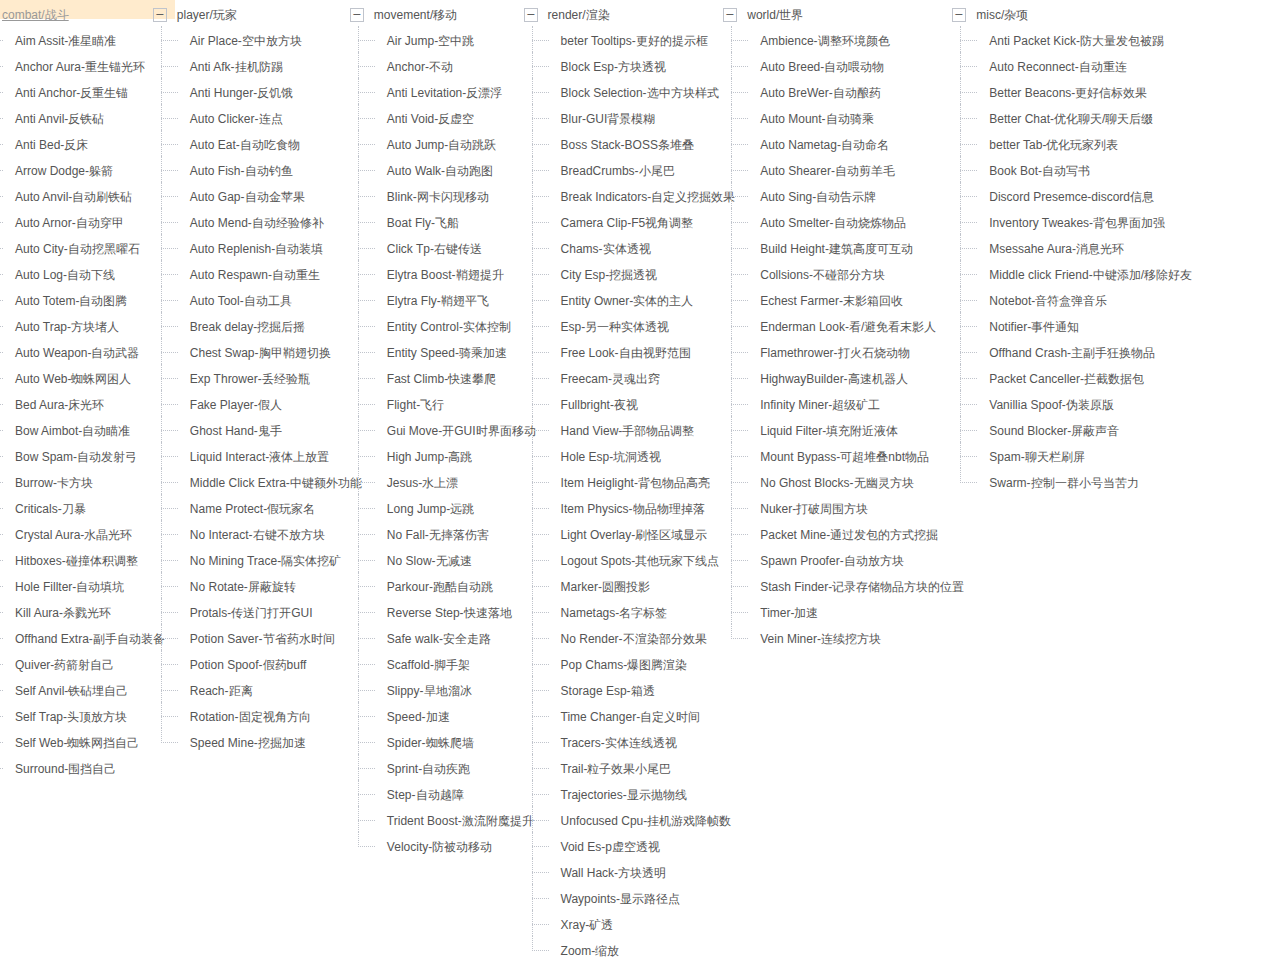
<file: meteor/index.html>
<!DOCTYPE html>
<html>
	<head>
		<meta charset="utf-8" />
		<title>GPUCraft-Meteor翻译</title>
		<link rel="stylesheet" href="layui/css/layui.css">
		<link rel="shortcut icon" href="images/logo.png">
		<script src="layui/layui.js"></script>
		<style>
			.part {
				float: left;
				margin-left: -2rem;
				font-size: 12px;
			}
			.layui-tree-set:hover {
				text-underline-offset: inherit;
				background-color: blanchedalmond;
				height: 1.2rem;
			}
			.layui-icon-file {
				display: none;
			}
		</style>
	</head>
	<body>
		<div id="main1" class="part">
			combat/战斗
		</div>
		<div id="main2" class="part">
			player/玩家
		</div>
		<div id="main3" class="part">
			movement/移动
		</div>
		<div id="main4" class="part">
			render/渲染
		</div>
		<div id="main5" class="part">
			world/世界
		</div>
		<div id="main6" class="part">
			misc/杂项
		</div>
	</body>
	<script>
		layui.use('tree', function() {
			layui.use('tree', function() {
				var tree = layui.tree;
				tree.render({
					elem: '#main1',

					data: [{
						title: 'combat/战斗',
						spread: 'true',
						children: [{
							title: 'Aim Assit-准星瞄准'
						}, {
							title: 'Anchor Aura-重生锚光环'
						}, {
							title: 'Anti Anchor-反重生锚'
						}, {
							title: 'Anti Anvil-反铁砧'
						}, {
							title: 'Anti Bed-反床'
						}, {
							title: 'Arrow Dodge-躲箭'
						}, {
							title: 'Auto Anvil-自动刷铁砧'
						}, {
							title: 'Auto Arnor-自动穿甲'
						}, {
							title: 'Auto City-自动挖黑曜石'
						}, {
							title: 'Auto Log-自动下线'
						}, {
							title: 'Auto Totem-自动图腾'
						}, {
							title: 'Auto Trap-方块堵人'
						}, {
							title: 'Auto Weapon-自动武器'
						}, {
							title: 'Auto Web-蜘蛛网困人'
						}, {
							title: 'Bed Aura-床光环'
						}, {
							title: 'Bow Aimbot-自动瞄准'
						}, {
							title: 'Bow Spam-自动发射弓'
						}, {
							title: 'Burrow-卡方块'
						}, {
							title: 'Criticals-刀暴'
						}, {
							title: 'Crystal Aura-水晶光环'
						}, {
							title: 'Hitboxes-碰撞体积调整'
						}, {
							title: 'Hole Fillter-自动填坑'
						}, {
							title: 'Kill Aura-杀戮光环'
						}, {
							title: 'Offhand Extra-副手自动装备'
						}, {
							title: 'Quiver-药箭射自己'
						}, {
							title: 'Self Anvil-铁砧埋自己'
						}, {
							title: 'Self Trap-头顶放方块'
						}, {
							title: 'Self Web-蜘蛛网挡自己'
						}, {
							title: 'Surround-围挡自己'
						}]
					}]
				});
				tree.render({
					elem: '#main2',
					data: [{
						title: 'player/玩家',
						spread: 'true',
						children: [{
							title: 'Air Place-空中放方块 '
						}, {
							title: 'Anti Afk-挂机防踢'
						}, {
							title: 'Anti Hunger-反饥饿'
						}, {
							title: 'Auto Clicker-连点'
						}, {
							title: 'Auto Eat-自动吃食物'
						}, {
							title: 'Auto Fish-自动钓鱼'
						}, {
							title: 'Auto Gap-自动金苹果'
						}, {
							title: 'Auto Mend-自动经验修补'
						}, {
							title: 'Auto Replenish-自动装填'
						}, {
							title: 'Auto Respawn-自动重生'
						}, {
							title: 'Auto Tool-自动工具'
						}, {
							title: 'Break delay-挖掘后摇'
						}, {
							title: 'Chest Swap-胸甲鞘翅切换'
						}, {
							title: 'Exp Thrower-丢经验瓶'
						}, {
							title: 'Fake Player-假人'
						}, {
							title: 'Ghost Hand-鬼手'
						}, {
							title: 'Liquid Interact-液体上放置'
						}, {
							title: 'Middle Click Extra-中键额外功能'
						}, {
							title: 'Name Protect-假玩家名'
						}, {
							title: 'No Interact-右键不放方块'
						}, {
							title: 'No Mining Trace-隔实体挖矿'
						}, {
							title: 'No Rotate-屏蔽旋转'
						}, {
							title: 'Protals-传送门打开GUI'
						}, {
							title: 'Potion Saver-节省药水时间'
						}, {
							title: 'Potion Spoof-假药buff'
						}, {
							title: 'Reach-距离'
						}, {
							title: 'Rotation-固定视角方向'
						}, {
							title: 'Speed Mine-挖掘加速'
						}]
					}]
				})
				tree.render({
					elem: '#main3',
					data: [{
						title: 'movement/移动',
						spread: 'true',
						children: [{
							title: 'Air Jump-空中跳'
						}, {
							title: 'Anchor-不动'
						}, {
							title: 'Anti Levitation-反漂浮'
						}, {
							title: 'Anti Void-反虚空'
						}, {
							title: 'Auto Jump-自动跳跃'
						}, {
							title: 'Auto Walk-自动跑图'
						}, {
							title: 'Blink-网卡闪现移动'
						}, {
							title: 'Boat Fly-飞船'
						}, {
							title: 'Click Tp-右键传送'
						}, {
							title: 'Elytra Boost-鞘翅提升'
						}, {
							title: 'Elytra Fly-鞘翅平飞'
						}, {
							title: 'Entity Control-实体控制'
						}, {
							title: 'Entity Speed-骑乘加速'
						}, {
							title: 'Fast Climb-快速攀爬'
						}, {
							title: 'Flight-飞行'
						}, {
							title: 'Gui Move-开GUI时界面移动'
						}, {
							title: 'High Jump-高跳'
						}, {
							title: 'Jesus-水上漂'
						}, {
							title: 'Long Jump-远跳'
						}, {
							title: 'No Fall-无摔落伤害'
						}, {
							title: 'No Slow-无减速'
						}, {
							title: 'Parkour-跑酷自动跳'
						}, {
							title: 'Reverse Step-快速落地'
						}, {
							title: 'Safe walk-安全走路'
						}, {
							title: 'Scaffold-脚手架'
						}, {
							title: 'Slippy-旱地溜冰'
						}, {
							title: 'Speed-加速'
						}, {
							title: 'Spider-蜘蛛爬墙'
						}, {
							title: 'Sprint-自动疾跑'
						}, {
							title: 'Step-自动越障'
						}, {
							title: 'Trident Boost-激流附魔提升'
						}, {
							title: 'Velocity-防被动移动'
						}]
					}]
				})
				tree.render({
					elem: '#main4',
					data: [{
						title: 'render/渲染',
						spread: 'true',
						children: [{
							title: 'beter Tooltips-更好的提示框'
						}, {
							title: 'Block Esp-方块透视'
						}, {
							title: 'Block Selection-选中方块样式'
						}, {
							title: 'Blur-GUI背景模糊'
						}, {
							title: 'Boss Stack-BOSS条堆叠'
						}, {
							title: 'BreadCrumbs-小尾巴'
						}, {
							title: 'Break Indicators-自定义挖掘效果'
						}, {
							title: 'Camera Clip-F5视角调整'
						}, {
							title: 'Chams-实体透视'
						}, {
							title: 'City Esp-挖掘透视'
						}, {
							title: 'Entity Owner-实体的主人'
						}, {
							title: 'Esp-另一种实体透视'
						}, {
							title: 'Free Look-自由视野范围'
						}, {
							title: 'Freecam-灵魂出窍'
						}, {
							title: 'Fullbright-夜视'
						}, {
							title: 'Hand View-手部物品调整'
						}, {
							title: 'Hole Esp-坑洞透视'
						}, {
							title: 'Item Heiglight-背包物品高亮'
						}, {
							title: 'Item Physics-物品物理掉落'
						}, {
							title: 'Light Overlay-刷怪区域显示'
						}, {
							title: 'Logout Spots-其他玩家下线点'
						}, {
							title: 'Marker-圆圈投影'
						}, {
							title: 'Nametags-名字标签'
						}, {
							title: 'No Render-不渲染部分效果'
						}, {
							title: 'Pop Chams-爆图腾渲染'
						}, {
							title: 'Storage Esp-箱透'
						}, {
							title: 'Time Changer-自定义时间'
						}, {
							title: 'Tracers-实体连线透视'
						}, {
							title: 'Trail-粒子效果小尾巴'
						}, {
							title: 'Trajectories-显示抛物线'
						}, {
							title: 'Unfocused Cpu-挂机游戏降帧数'
						}, {
							title: 'Void Es-p虚空透视'
						}, {
							title: 'Wall Hack-方块透明'
						}, {
							title: 'Waypoints-显示路径点'
						}, {
							title: 'Xray-矿透'
						}, {
							title: 'Zoom-缩放'
						}]
					}]
				})
				tree.render({
					elem: '#main5',
					data: [{
						title: 'world/世界',
						spread: 'true',
						children: [{
							title: 'Ambience-调整环境颜色'
						}, {
							title: 'Auto Breed-自动喂动物'
						}, {
							title: 'Auto BreWer-自动酿药'
						}, {
							title: 'Auto Mount-自动骑乘'
						}, {
							title: 'Auto Nametag-自动命名'
						}, {
							title: 'Auto Shearer-自动剪羊毛'
						}, {
							title: 'Auto Sing-自动告示牌'
						}, {
							title: 'Auto Smelter-自动烧炼物品'
						}, {
							title: 'Build Height-建筑高度可互动'
						}, {
							title: 'Collsions-不碰部分方块'
						}, {
							title: 'Echest Farmer-末影箱回收'
						}, {
							title: 'Enderman Look-看/避免看末影人'
						}, {
							title: 'Flamethrower-打火石烧动物'
						}, {
							title: 'HighwayBuilder-高速机器人'
						}, {
							title: 'Infinity Miner-超级矿工'
						}, {
							title: 'Liquid Filter-填充附近液体'
						}, {
							title: 'Mount Bypass-可超堆叠nbt物品'
						}, {
							title: 'No Ghost Blocks-无幽灵方块'
						}, {
							title: 'Nuker-打破周围方块'
						}, {
							title: 'Packet Mine-通过发包的方式挖掘'
						}, {
							title: 'Spawn Proofer-自动放方块'
						}, {
							title: 'Stash Finder-记录存储物品方块的位置'
						}, {
							title: 'Timer-加速'
						}, {
							title: 'Vein Miner-连续挖方块'
						}]
					}]
				})
				tree.render({
					elem: '#main6',
					data: [{
						title: 'misc/杂项',
						spread: 'true',
						children: [{
							title: 'Anti Packet Kick-防大量发包被踢'
						}, {
							title: 'Auto Reconnect-自动重连'
						}, {
							title: 'Better Beacons-更好信标效果'
						}, {
							title: 'Better Chat-优化聊天/聊天后缀'
						}, {
							title: 'better Tab-优化玩家列表'
						}, {
							title: 'Book Bot-自动写书'
						}, {
							title: 'Discord Presemce-discord信息'
						}, {
							title: 'Inventory Tweakes-背包界面加强'
						}, {
							title: 'Msessahe Aura-消息光环'
						}, {
							title: 'Middle click Friend-中键添加/移除好友'
						}, {
							title: 'Notebot-音符盒弹音乐'
						}, {
							title: 'Notifier-事件通知'
						}, {

							title: 'Offhand Crash-主副手狂换物品'
						}, {
							title: 'Packet Canceller-拦截数据包'
						}, {
							title: 'Vanillia Spoof-伪装原版'
						}, {
							title: 'Sound Blocker-屏蔽声音'
						}, {
							title: 'Spam-聊天栏刷屏'
						}, {
							title: 'Swarm-控制一群小号当苦力'
						}]
					}]
				})

			});
		});
	</script>
</html>
</file>
<file: meteor/layui/css/layui.css>
blockquote,
body,
button,
dd,
div,
dl,
dt,
form,
h1,
h2,
h3,
h4,
h5,
h6,
input,
li,
ol,
p,
pre,
td,
textarea,
th,
ul {
    margin: 0;
    padding: 0;
    -webkit-tap-highlight-color: rgba(0, 0, 0, 0);
}

a:active,
a:hover {
    outline: 0;
}

img {
    display: inline-block;
    border: none;
    vertical-align: middle;
}

li {
    list-style: none;
}

table {
    border-collapse: collapse;
    border-spacing: 0;
}

h1,
h2,
h3,
h4 {
    font-weight: 700;
}

h5,
h6 {
    font-weight: 500;
    font-size: 100%;
}

button,
input,
select,
textarea {
    font-size: 100%;
}

button,
input,
optgroup,
option,
select,
textarea {
    font-family: inherit;
    font-size: inherit;
    font-style: inherit;
    font-weight: inherit;
    outline: 0;
}

pre {
    white-space: pre-wrap;
    white-space: -moz-pre-wrap;
    white-space: -pre-wrap;
    white-space: -o-pre-wrap;
    word-wrap: break-word;
}

body {
    line-height: 1.6;
    color: #333;
    color: rgba(0, 0, 0, 0.85);
    font: 14px Helvetica Neue, Helvetica, PingFang SC, Tahoma, Arial, sans-serif;
}

hr {
    height: 0;
    line-height: 0;
    margin: 10px 0;
    padding: 0;
    border: none !important;
    border-bottom: 1px solid #eee !important;
    clear: both;
    overflow: hidden;
    background: 0 0;
}

a {
    color: #333;
    text-decoration: none;
}

a:hover {
    color: #777;
}

a cite {
    font-style: normal;
    *cursor: pointer;
}

.layui-border-box,
.layui-border-box * {
    box-sizing: border-box;
}

.layui-box,
.layui-box * {
    box-sizing: content-box;
}

.layui-clear {
    clear: both;
    *zoom: 1;
}

.layui-clear:after {
    content: "\20";
    clear: both;
    *zoom: 1;
    display: block;
    height: 0;
}

.layui-clear-space {
    word-spacing: -5px;
}

.layui-inline {
    position: relative;
    display: inline-block;
    *display: inline;
    *zoom: 1;
    vertical-align: middle;
}

.layui-edge {
    position: relative;
    display: inline-block;
    vertical-align: middle;
    width: 0;
    height: 0;
    border-width: 6px;
    border-style: dashed;
    border-color: transparent;
    overflow: hidden;
}

.layui-edge-top {
    top: -4px;
    border-bottom-color: #999;
    border-bottom-style: solid;
}

.layui-edge-right {
    border-left-color: #999;
    border-left-style: solid;
}

.layui-edge-bottom {
    top: 2px;
    border-top-color: #999;
    border-top-style: solid;
}

.layui-edge-left {
    border-right-color: #999;
    border-right-style: solid;
}

.layui-elip {
    text-overflow: ellipsis;
    overflow: hidden;
    white-space: nowrap;
}

.layui-disabled,
.layui-icon,
.layui-unselect {
    -moz-user-select: none;
    -webkit-user-select: none;
    -ms-user-select: none;
}

.layui-disabled,
.layui-disabled:hover {
    color: #d2d2d2 !important;
    cursor: not-allowed !important;
}

.layui-circle {
    border-radius: 100%;
}

.layui-show {
    display: block !important;
}

.layui-hide {
    display: none !important;
}

.layui-show-v {
    visibility: visible !important;
}

.layui-hide-v {
    visibility: hidden !important;
}

@font-face {
    font-family: layui-icon;
    src: url(../font/iconfont.eot?v=280);
    src: url(../font/iconfont.eot?v=280#iefix) format("embedded-opentype"),
        url(../font/iconfont.woff2?v=280) format("woff2"),
        url(../font/iconfont.woff?v=280) format("woff"),
        url(../font/iconfont.ttf?v=280) format("truetype"),
        url(../font/iconfont.svg?v=280#layui-icon) format("svg");
}

.layui-icon {
    font-family: layui-icon !important;
    font-size: 16px;
    font-style: normal;
    -webkit-font-smoothing: antialiased;
    -moz-osx-font-smoothing: grayscale;
}

.layui-icon-leaf:before {
    content: "\e701";
}

.layui-icon-folder:before {
    content: "\eabe";
}

.layui-icon-folder-open:before {
    content: "\eac1";
}

.layui-icon-gitee:before {
    content: "\e69b";
}

.layui-icon-github:before {
    content: "\e6a7";
}

.layui-icon-disabled:before {
    content: "\e6cc";
}

.layui-icon-moon:before {
    content: "\e6c2";
}

.layui-icon-error:before {
    content: "\e693";
}

.layui-icon-success:before {
    content: "\e697";
}

.layui-icon-question:before {
    content: "\e699";
}

.layui-icon-lock:before {
    content: "\e69a";
}

.layui-icon-eye:before {
    content: "\e695";
}

.layui-icon-eye-invisible:before {
    content: "\e696";
}

.layui-icon-backspace:before {
    content: "\e694";
}

.layui-icon-tips-fill:before {
    content: "\eb2e";
}

.layui-icon-test:before {
    content: "\e692";
}

.layui-icon-clear:before {
    content: "\e788";
}

.layui-icon-heart-fill:before {
    content: "\e68f";
}

.layui-icon-light:before {
    content: "\e748";
}

.layui-icon-music:before {
    content: "\e690";
}

.layui-icon-time:before {
    content: "\e68d";
}

.layui-icon-ie:before {
    content: "\e7bb";
}

.layui-icon-firefox:before {
    content: "\e686";
}

.layui-icon-at:before {
    content: "\e687";
}

.layui-icon-bluetooth:before {
    content: "\e689";
}

.layui-icon-chrome:before {
    content: "\e68a";
}

.layui-icon-edge:before {
    content: "\e68b";
}

.layui-icon-heart:before {
    content: "\e68c";
}

.layui-icon-key:before {
    content: "\e683";
}

.layui-icon-android:before {
    content: "\e684";
}

.layui-icon-mike:before {
    content: "\e6dc";
}

.layui-icon-mute:before {
    content: "\e685";
}

.layui-icon-gift:before {
    content: "\e627";
}

.layui-icon-windows:before {
    content: "\e67f";
}

.layui-icon-ios:before {
    content: "\e680";
}

.layui-icon-logout:before {
    content: "\e682";
}

.layui-icon-wifi:before {
    content: "\e7e0";
}

.layui-icon-rss:before {
    content: "\e808";
}

.layui-icon-email:before {
    content: "\e618";
}

.layui-icon-reduce-circle:before {
    content: "\e616";
}

.layui-icon-transfer:before {
    content: "\e691";
}

.layui-icon-service:before {
    content: "\e626";
}

.layui-icon-addition:before {
    content: "\e624";
}

.layui-icon-subtraction:before {
    content: "\e67e";
}

.layui-icon-slider:before {
    content: "\e714";
}

.layui-icon-print:before {
    content: "\e66d";
}

.layui-icon-export:before {
    content: "\e67d";
}

.layui-icon-cols:before {
    content: "\e610";
}

.layui-icon-screen-full:before {
    content: "\e622";
}

.layui-icon-screen-restore:before {
    content: "\e758";
}

.layui-icon-rate-half:before {
    content: "\e6c9";
}

.layui-icon-rate-solid:before {
    content: "\e67a";
}

.layui-icon-rate:before {
    content: "\e67b";
}

.layui-icon-cellphone:before {
    content: "\e678";
}

.layui-icon-vercode:before {
    content: "\e679";
}

.layui-icon-login-weibo:before {
    content: "\e675";
}

.layui-icon-login-qq:before {
    content: "\e676";
}

.layui-icon-login-wechat:before {
    content: "\e677";
}

.layui-icon-username:before {
    content: "\e66f";
}

.layui-icon-password:before {
    content: "\e673";
}

.layui-icon-refresh-3:before {
    content: "\e9aa";
}

.layui-icon-auz:before {
    content: "\e672";
}

.layui-icon-shrink-right:before {
    content: "\e668";
}

.layui-icon-spread-left:before {
    content: "\e66b";
}

.layui-icon-snowflake:before {
    content: "\e6b1";
}

.layui-icon-tips:before {
    content: "\e702";
}

.layui-icon-note:before {
    content: "\e66e";
}

.layui-icon-senior:before {
    content: "\e674";
}

.layui-icon-refresh-1:before {
    content: "\e666";
}

.layui-icon-refresh:before {
    content: "\e669";
}

.layui-icon-flag:before {
    content: "\e66c";
}

.layui-icon-theme:before {
    content: "\e66a";
}

.layui-icon-notice:before {
    content: "\e667";
}

.layui-icon-console:before {
    content: "\e665";
}

.layui-icon-website:before {
    content: "\e7ae";
}

.layui-icon-face-surprised:before {
    content: "\e664";
}

.layui-icon-set:before {
    content: "\e716";
}

.layui-icon-template:before {
    content: "\e663";
}

.layui-icon-app:before {
    content: "\e653";
}

.layui-icon-template-1:before {
    content: "\e656";
}

.layui-icon-home:before {
    content: "\e68e";
}

.layui-icon-female:before {
    content: "\e661";
}

.layui-icon-male:before {
    content: "\e662";
}

.layui-icon-tread:before {
    content: "\e6c5";
}

.layui-icon-praise:before {
    content: "\e6c6";
}

.layui-icon-rmb:before {
    content: "\e65e";
}

.layui-icon-more:before {
    content: "\e65f";
}

.layui-icon-camera:before {
    content: "\e660";
}

.layui-icon-cart-simple:before {
    content: "\e698";
}

.layui-icon-face-cry:before {
    content: "\e69c";
}

.layui-icon-face-smile:before {
    content: "\e6af";
}

.layui-icon-survey:before {
    content: "\e6b2";
}

.layui-icon-read:before {
    content: "\e705";
}

.layui-icon-location:before {
    content: "\e715";
}

.layui-icon-dollar:before {
    content: "\e659";
}

.layui-icon-diamond:before {
    content: "\e735";
}

.layui-icon-return:before {
    content: "\e65c";
}

.layui-icon-camera-fill:before {
    content: "\e65d";
}

.layui-icon-fire:before {
    content: "\e756";
}

.layui-icon-more-vertical:before {
    content: "\e671";
}

.layui-icon-cart:before {
    content: "\e657";
}

.layui-icon-star-fill:before {
    content: "\e658";
}

.layui-icon-prev:before {
    content: "\e65a";
}

.layui-icon-next:before {
    content: "\e65b";
}

.layui-icon-upload:before {
    content: "\e67c";
}

.layui-icon-upload-drag:before {
    content: "\e681";
}

.layui-icon-user:before {
    content: "\e770";
}

.layui-icon-file-b:before {
    content: "\e655";
}

.layui-icon-component:before {
    content: "\e857";
}

.layui-icon-find-fill:before {
    content: "\e670";
}

.layui-icon-loading:before {
    content: "\e63d";
}

.layui-icon-loading-1:before {
    content: "\e63e";
}

.layui-icon-add-1:before {
    content: "\e654";
}

.layui-icon-pause:before {
    content: "\e651";
}

.layui-icon-play:before {
    content: "\e652";
}

.layui-icon-video:before {
    content: "\e6ed";
}

.layui-icon-headset:before {
    content: "\e6fc";
}

.layui-icon-voice:before {
    content: "\e688";
}

.layui-icon-speaker:before {
    content: "\e645";
}

.layui-icon-fonts-del:before {
    content: "\e64f";
}

.layui-icon-fonts-html:before {
    content: "\e64b";
}

.layui-icon-fonts-code:before {
    content: "\e64e";
}

.layui-icon-fonts-strong:before {
    content: "\e62b";
}

.layui-icon-unlink:before {
    content: "\e64d";
}

.layui-icon-picture:before {
    content: "\e64a";
}

.layui-icon-link:before {
    content: "\e64c";
}

.layui-icon-face-smile-b:before {
    content: "\e650";
}

.layui-icon-align-center:before {
    content: "\e647";
}

.layui-icon-align-right:before {
    content: "\e648";
}

.layui-icon-align-left:before {
    content: "\e649";
}

.layui-icon-fonts-u:before {
    content: "\e646";
}

.layui-icon-fonts-i:before {
    content: "\e644";
}

.layui-icon-tabs:before {
    content: "\e62a";
}

.layui-icon-circle:before {
    content: "\e63f";
}

.layui-icon-radio:before {
    content: "\e643";
}

.layui-icon-share:before {
    content: "\e641";
}

.layui-icon-edit:before {
    content: "\e642";
}

.layui-icon-delete:before {
    content: "\e640";
}

.layui-icon-engine:before {
    content: "\e628";
}

.layui-icon-chart-screen:before {
    content: "\e629";
}

.layui-icon-chart:before {
    content: "\e62c";
}

.layui-icon-table:before {
    content: "\e62d";
}

.layui-icon-tree:before {
    content: "\e62e";
}

.layui-icon-upload-circle:before {
    content: "\e62f";
}

.layui-icon-templeate-1:before {
    content: "\e630";
}

.layui-icon-util:before {
    content: "\e631";
}

.layui-icon-layouts:before {
    content: "\e632";
}

.layui-icon-prev-circle:before {
    content: "\e633";
}

.layui-icon-carousel:before {
    content: "\e634";
}

.layui-icon-code-circle:before {
    content: "\e635";
}

.layui-icon-water:before {
    content: "\e636";
}

.layui-icon-date:before {
    content: "\e637";
}

.layui-icon-layer:before {
    content: "\e638";
}

.layui-icon-fonts-clear:before {
    content: "\e639";
}

.layui-icon-dialogue:before {
    content: "\e63a";
}

.layui-icon-cellphone-fine:before {
    content: "\e63b";
}

.layui-icon-form:before {
    content: "\e63c";
}

.layui-icon-file:before {
    content: "\e621";
}

.layui-icon-triangle-r:before {
    content: "\e623";
}

.layui-icon-triangle-d:before {
    content: "\e625";
}

.layui-icon-set-sm:before {
    content: "\e620";
}

.layui-icon-add-circle:before {
    content: "\e61f";
}

.layui-icon-layim-download:before {
    content: "\e61e";
}

.layui-icon-layim-uploadfile:before {
    content: "\e61d";
}

.layui-icon-404:before {
    content: "\e61c";
}

.layui-icon-about:before {
    content: "\e60b";
}

.layui-icon-layim-theme:before {
    content: "\e61b";
}

.layui-icon-down:before {
    content: "\e61a";
}

.layui-icon-up:before {
    content: "\e619";
}

.layui-icon-circle-dot:before {
    content: "\e617";
}

.layui-icon-set-fill:before {
    content: "\e614";
}

.layui-icon-search:before {
    content: "\e615";
}

.layui-icon-friends:before {
    content: "\e612";
}

.layui-icon-group:before {
    content: "\e613";
}

.layui-icon-reply-fill:before {
    content: "\e611";
}

.layui-icon-menu-fill:before {
    content: "\e60f";
}

.layui-icon-face-smile-fine:before {
    content: "\e60c";
}

.layui-icon-picture-fine:before {
    content: "\e60d";
}

.layui-icon-log:before {
    content: "\e60e";
}

.layui-icon-list:before {
    content: "\e60a";
}

.layui-icon-release:before {
    content: "\e609";
}

.layui-icon-add-circle-fine:before {
    content: "\e608";
}

.layui-icon-ok:before {
    content: "\e605";
}

.layui-icon-help:before {
    content: "\e607";
}

.layui-icon-chat:before {
    content: "\e606";
}

.layui-icon-top:before {
    content: "\e604";
}

.layui-icon-right:before {
    content: "\e602";
}

.layui-icon-left:before {
    content: "\e603";
}

.layui-icon-star:before {
    content: "\e600";
}

.layui-icon-download-circle:before {
    content: "\e601";
}

.layui-icon-close:before {
    content: "\1006";
}

.layui-icon-close-fill:before {
    content: "\1007";
}

.layui-icon-ok-circle:before {
    content: "\1005";
}

.layui-main {
    position: relative;
    width: 1160px;
    margin: 0 auto;
}

.layui-header {
    position: relative;
    z-index: 1000;
    height: 60px;
}

.layui-header a:hover {
    transition: all 0.5s;
    -webkit-transition: all 0.5s;
}

.layui-side {
    position: fixed;
    left: 0;
    top: 0;
    bottom: 0;
    z-index: 999;
    width: 200px;
    overflow-x: hidden;
}

.layui-side-scroll {
    position: relative;
    width: 220px;
    height: 100%;
    overflow-x: hidden;
}

.layui-body {
    position: relative;
    left: 200px;
    right: 0;
    top: 0;
    bottom: 0;
    z-index: 900;
    width: auto;
    box-sizing: border-box;
}

.layui-layout-body {
    overflow-x: hidden;
}

.layui-layout-admin .layui-header {
    position: fixed;
    top: 0;
    left: 0;
    right: 0;
    background-color: #23292e;
}

.layui-layout-admin .layui-side {
    top: 60px;
    width: 200px;
    overflow-x: hidden;
}

.layui-layout-admin .layui-body {
    position: absolute;
    top: 60px;
    padding-bottom: 44px;
}

.layui-layout-admin .layui-main {
    width: auto;
    margin: 0 15px;
}

.layui-layout-admin .layui-footer {
    position: fixed;
    left: 200px;
    right: 0;
    bottom: 0;
    z-index: 990;
    height: 44px;
    line-height: 44px;
    padding: 0 15px;
    box-shadow: -1px 0 4px rgb(0 0 0 / 12%);
    background-color: #fafafa;
}

.layui-layout-admin .layui-logo {
    position: absolute;
    left: 0;
    top: 0;
    width: 200px;
    height: 100%;
    line-height: 60px;
    text-align: center;
    color: #16baaa;
    font-size: 16px;
    box-shadow: 0 1px 2px 0 rgb(0 0 0 / 15%);
}

.layui-layout-admin .layui-header .layui-nav {
    background: 0 0;
}

.layui-layout-left {
    position: absolute !important;
    left: 200px;
    top: 0;
}

.layui-layout-right {
    position: absolute !important;
    right: 0;
    top: 0;
}

.layui-container {
    position: relative;
    margin: 0 auto;
    box-sizing: border-box;
}

.layui-fluid {
    position: relative;
    margin: 0 auto;
    padding: 0 15px;
}

.layui-row:after,
.layui-row:before {
    content: "";
    display: block;
    clear: both;
}

.layui-col-lg1,
.layui-col-lg10,
.layui-col-lg11,
.layui-col-lg12,
.layui-col-lg2,
.layui-col-lg3,
.layui-col-lg4,
.layui-col-lg5,
.layui-col-lg6,
.layui-col-lg7,
.layui-col-lg8,
.layui-col-lg9,
.layui-col-md1,
.layui-col-md10,
.layui-col-md11,
.layui-col-md12,
.layui-col-md2,
.layui-col-md3,
.layui-col-md4,
.layui-col-md5,
.layui-col-md6,
.layui-col-md7,
.layui-col-md8,
.layui-col-md9,
.layui-col-sm1,
.layui-col-sm10,
.layui-col-sm11,
.layui-col-sm12,
.layui-col-sm2,
.layui-col-sm3,
.layui-col-sm4,
.layui-col-sm5,
.layui-col-sm6,
.layui-col-sm7,
.layui-col-sm8,
.layui-col-sm9,
.layui-col-xl1,
.layui-col-xl10,
.layui-col-xl11,
.layui-col-xl12,
.layui-col-xl2,
.layui-col-xl3,
.layui-col-xl4,
.layui-col-xl5,
.layui-col-xl6,
.layui-col-xl7,
.layui-col-xl8,
.layui-col-xl9,
.layui-col-xs1,
.layui-col-xs10,
.layui-col-xs11,
.layui-col-xs12,
.layui-col-xs2,
.layui-col-xs3,
.layui-col-xs4,
.layui-col-xs5,
.layui-col-xs6,
.layui-col-xs7,
.layui-col-xs8,
.layui-col-xs9 {
    position: relative;
    display: block;
    box-sizing: border-box;
}

.layui-col-xs1,
.layui-col-xs10,
.layui-col-xs11,
.layui-col-xs12,
.layui-col-xs2,
.layui-col-xs3,
.layui-col-xs4,
.layui-col-xs5,
.layui-col-xs6,
.layui-col-xs7,
.layui-col-xs8,
.layui-col-xs9 {
    float: left;
}

.layui-col-xs1 {
    width: 8.33333333%;
}

.layui-col-xs2 {
    width: 16.66666667%;
}

.layui-col-xs3 {
    width: 25%;
}

.layui-col-xs4 {
    width: 33.33333333%;
}

.layui-col-xs5 {
    width: 41.66666667%;
}

.layui-col-xs6 {
    width: 50%;
}

.layui-col-xs7 {
    width: 58.33333333%;
}

.layui-col-xs8 {
    width: 66.66666667%;
}

.layui-col-xs9 {
    width: 75%;
}

.layui-col-xs10 {
    width: 83.33333333%;
}

.layui-col-xs11 {
    width: 91.66666667%;
}

.layui-col-xs12 {
    width: 100%;
}

.layui-col-xs-offset1 {
    margin-left: 8.33333333%;
}

.layui-col-xs-offset2 {
    margin-left: 16.66666667%;
}

.layui-col-xs-offset3 {
    margin-left: 25%;
}

.layui-col-xs-offset4 {
    margin-left: 33.33333333%;
}

.layui-col-xs-offset5 {
    margin-left: 41.66666667%;
}

.layui-col-xs-offset6 {
    margin-left: 50%;
}

.layui-col-xs-offset7 {
    margin-left: 58.33333333%;
}

.layui-col-xs-offset8 {
    margin-left: 66.66666667%;
}

.layui-col-xs-offset9 {
    margin-left: 75%;
}

.layui-col-xs-offset10 {
    margin-left: 83.33333333%;
}

.layui-col-xs-offset11 {
    margin-left: 91.66666667%;
}

.layui-col-xs-offset12 {
    margin-left: 100%;
}

@media screen and (max-width: 767.98px) {
    .layui-container {
        padding: 0 15px;
    }

    .layui-hide-xs {
        display: none !important;
    }

    .layui-show-xs-block {
        display: block !important;
    }

    .layui-show-xs-inline {
        display: inline !important;
    }

    .layui-show-xs-inline-block {
        display: inline-block !important;
    }
}

@media screen and (min-width: 768px) {
    .layui-container {
        width: 720px;
    }

    .layui-hide-sm {
        display: none !important;
    }

    .layui-show-sm-block {
        display: block !important;
    }

    .layui-show-sm-inline {
        display: inline !important;
    }

    .layui-show-sm-inline-block {
        display: inline-block !important;
    }

    .layui-col-sm1,
    .layui-col-sm10,
    .layui-col-sm11,
    .layui-col-sm12,
    .layui-col-sm2,
    .layui-col-sm3,
    .layui-col-sm4,
    .layui-col-sm5,
    .layui-col-sm6,
    .layui-col-sm7,
    .layui-col-sm8,
    .layui-col-sm9 {
        float: left;
    }

    .layui-col-sm1 {
        width: 8.33333333%;
    }

    .layui-col-sm2 {
        width: 16.66666667%;
    }

    .layui-col-sm3 {
        width: 25%;
    }

    .layui-col-sm4 {
        width: 33.33333333%;
    }

    .layui-col-sm5 {
        width: 41.66666667%;
    }

    .layui-col-sm6 {
        width: 50%;
    }

    .layui-col-sm7 {
        width: 58.33333333%;
    }

    .layui-col-sm8 {
        width: 66.66666667%;
    }

    .layui-col-sm9 {
        width: 75%;
    }

    .layui-col-sm10 {
        width: 83.33333333%;
    }

    .layui-col-sm11 {
        width: 91.66666667%;
    }

    .layui-col-sm12 {
        width: 100%;
    }

    .layui-col-sm-offset1 {
        margin-left: 8.33333333%;
    }

    .layui-col-sm-offset2 {
        margin-left: 16.66666667%;
    }

    .layui-col-sm-offset3 {
        margin-left: 25%;
    }

    .layui-col-sm-offset4 {
        margin-left: 33.33333333%;
    }

    .layui-col-sm-offset5 {
        margin-left: 41.66666667%;
    }

    .layui-col-sm-offset6 {
        margin-left: 50%;
    }

    .layui-col-sm-offset7 {
        margin-left: 58.33333333%;
    }

    .layui-col-sm-offset8 {
        margin-left: 66.66666667%;
    }

    .layui-col-sm-offset9 {
        margin-left: 75%;
    }

    .layui-col-sm-offset10 {
        margin-left: 83.33333333%;
    }

    .layui-col-sm-offset11 {
        margin-left: 91.66666667%;
    }

    .layui-col-sm-offset12 {
        margin-left: 100%;
    }
}

@media screen and (min-width: 992px) {
    .layui-container {
        width: 960px;
    }

    .layui-hide-md {
        display: none !important;
    }

    .layui-show-md-block {
        display: block !important;
    }

    .layui-show-md-inline {
        display: inline !important;
    }

    .layui-show-md-inline-block {
        display: inline-block !important;
    }

    .layui-col-md1,
    .layui-col-md10,
    .layui-col-md11,
    .layui-col-md12,
    .layui-col-md2,
    .layui-col-md3,
    .layui-col-md4,
    .layui-col-md5,
    .layui-col-md6,
    .layui-col-md7,
    .layui-col-md8,
    .layui-col-md9 {
        float: left;
    }

    .layui-col-md1 {
        width: 8.33333333%;
    }

    .layui-col-md2 {
        width: 16.66666667%;
    }

    .layui-col-md3 {
        width: 25%;
    }

    .layui-col-md4 {
        width: 33.33333333%;
    }

    .layui-col-md5 {
        width: 41.66666667%;
    }

    .layui-col-md6 {
        width: 50%;
    }

    .layui-col-md7 {
        width: 58.33333333%;
    }

    .layui-col-md8 {
        width: 66.66666667%;
    }

    .layui-col-md9 {
        width: 75%;
    }

    .layui-col-md10 {
        width: 83.33333333%;
    }

    .layui-col-md11 {
        width: 91.66666667%;
    }

    .layui-col-md12 {
        width: 100%;
    }

    .layui-col-md-offset1 {
        margin-left: 8.33333333%;
    }

    .layui-col-md-offset2 {
        margin-left: 16.66666667%;
    }

    .layui-col-md-offset3 {
        margin-left: 25%;
    }

    .layui-col-md-offset4 {
        margin-left: 33.33333333%;
    }

    .layui-col-md-offset5 {
        margin-left: 41.66666667%;
    }

    .layui-col-md-offset6 {
        margin-left: 50%;
    }

    .layui-col-md-offset7 {
        margin-left: 58.33333333%;
    }

    .layui-col-md-offset8 {
        margin-left: 66.66666667%;
    }

    .layui-col-md-offset9 {
        margin-left: 75%;
    }

    .layui-col-md-offset10 {
        margin-left: 83.33333333%;
    }

    .layui-col-md-offset11 {
        margin-left: 91.66666667%;
    }

    .layui-col-md-offset12 {
        margin-left: 100%;
    }
}

@media screen and (min-width: 1200px) {
    .layui-container {
        width: 1150px;
    }

    .layui-hide-lg {
        display: none !important;
    }

    .layui-show-lg-block {
        display: block !important;
    }

    .layui-show-lg-inline {
        display: inline !important;
    }

    .layui-show-lg-inline-block {
        display: inline-block !important;
    }

    .layui-col-lg1,
    .layui-col-lg10,
    .layui-col-lg11,
    .layui-col-lg12,
    .layui-col-lg2,
    .layui-col-lg3,
    .layui-col-lg4,
    .layui-col-lg5,
    .layui-col-lg6,
    .layui-col-lg7,
    .layui-col-lg8,
    .layui-col-lg9 {
        float: left;
    }

    .layui-col-lg1 {
        width: 8.33333333%;
    }

    .layui-col-lg2 {
        width: 16.66666667%;
    }

    .layui-col-lg3 {
        width: 25%;
    }

    .layui-col-lg4 {
        width: 33.33333333%;
    }

    .layui-col-lg5 {
        width: 41.66666667%;
    }

    .layui-col-lg6 {
        width: 50%;
    }

    .layui-col-lg7 {
        width: 58.33333333%;
    }

    .layui-col-lg8 {
        width: 66.66666667%;
    }

    .layui-col-lg9 {
        width: 75%;
    }

    .layui-col-lg10 {
        width: 83.33333333%;
    }

    .layui-col-lg11 {
        width: 91.66666667%;
    }

    .layui-col-lg12 {
        width: 100%;
    }

    .layui-col-lg-offset1 {
        margin-left: 8.33333333%;
    }

    .layui-col-lg-offset2 {
        margin-left: 16.66666667%;
    }

    .layui-col-lg-offset3 {
        margin-left: 25%;
    }

    .layui-col-lg-offset4 {
        margin-left: 33.33333333%;
    }

    .layui-col-lg-offset5 {
        margin-left: 41.66666667%;
    }

    .layui-col-lg-offset6 {
        margin-left: 50%;
    }

    .layui-col-lg-offset7 {
        margin-left: 58.33333333%;
    }

    .layui-col-lg-offset8 {
        margin-left: 66.66666667%;
    }

    .layui-col-lg-offset9 {
        margin-left: 75%;
    }

    .layui-col-lg-offset10 {
        margin-left: 83.33333333%;
    }

    .layui-col-lg-offset11 {
        margin-left: 91.66666667%;
    }

    .layui-col-lg-offset12 {
        margin-left: 100%;
    }
}

@media screen and (min-width: 1400px) {
    .layui-container {
        width: 1330px;
    }

    .layui-hide-xl {
        display: none !important;
    }

    .layui-show-xl-block {
        display: block !important;
    }

    .layui-show-xl-inline {
        display: inline !important;
    }

    .layui-show-xl-inline-block {
        display: inline-block !important;
    }

    .layui-col-xl1,
    .layui-col-xl10,
    .layui-col-xl11,
    .layui-col-xl12,
    .layui-col-xl2,
    .layui-col-xl3,
    .layui-col-xl4,
    .layui-col-xl5,
    .layui-col-xl6,
    .layui-col-xl7,
    .layui-col-xl8,
    .layui-col-xl9 {
        float: left;
    }

    .layui-col-xl1 {
        width: 8.33333333%;
    }

    .layui-col-xl2 {
        width: 16.66666667%;
    }

    .layui-col-xl3 {
        width: 25%;
    }

    .layui-col-xl4 {
        width: 33.33333333%;
    }

    .layui-col-xl5 {
        width: 41.66666667%;
    }

    .layui-col-xl6 {
        width: 50%;
    }

    .layui-col-xl7 {
        width: 58.33333333%;
    }

    .layui-col-xl8 {
        width: 66.66666667%;
    }

    .layui-col-xl9 {
        width: 75%;
    }

    .layui-col-xl10 {
        width: 83.33333333%;
    }

    .layui-col-xl11 {
        width: 91.66666667%;
    }

    .layui-col-xl12 {
        width: 100%;
    }

    .layui-col-xl-offset1 {
        margin-left: 8.33333333%;
    }

    .layui-col-xl-offset2 {
        margin-left: 16.66666667%;
    }

    .layui-col-xl-offset3 {
        margin-left: 25%;
    }

    .layui-col-xl-offset4 {
        margin-left: 33.33333333%;
    }

    .layui-col-xl-offset5 {
        margin-left: 41.66666667%;
    }

    .layui-col-xl-offset6 {
        margin-left: 50%;
    }

    .layui-col-xl-offset7 {
        margin-left: 58.33333333%;
    }

    .layui-col-xl-offset8 {
        margin-left: 66.66666667%;
    }

    .layui-col-xl-offset9 {
        margin-left: 75%;
    }

    .layui-col-xl-offset10 {
        margin-left: 83.33333333%;
    }

    .layui-col-xl-offset11 {
        margin-left: 91.66666667%;
    }

    .layui-col-xl-offset12 {
        margin-left: 100%;
    }
}

.layui-col-space1 {
    margin: -0.5px;
}

.layui-col-space1>* {
    padding: 0.5px;
}

.layui-col-space2 {
    margin: -1px;
}

.layui-col-space2>* {
    padding: 1px;
}

.layui-col-space4 {
    margin: -2px;
}

.layui-col-space4>* {
    padding: 2px;
}

.layui-col-space5 {
    margin: -2.5px;
}

.layui-col-space5>* {
    padding: 2.5px;
}

.layui-col-space6 {
    margin: -3px;
}

.layui-col-space6>* {
    padding: 3px;
}

.layui-col-space8 {
    margin: -4px;
}

.layui-col-space8>* {
    padding: 4px;
}

.layui-col-space10 {
    margin: -5px;
}

.layui-col-space10>* {
    padding: 5px;
}

.layui-col-space12 {
    margin: -6px;
}

.layui-col-space12>* {
    padding: 6px;
}

.layui-col-space14 {
    margin: -7px;
}

.layui-col-space14>* {
    padding: 7px;
}

.layui-col-space15 {
    margin: -7.5px;
}

.layui-col-space15>* {
    padding: 7.5px;
}

.layui-col-space16 {
    margin: -8px;
}

.layui-col-space16>* {
    padding: 8px;
}

.layui-col-space18 {
    margin: -9px;
}

.layui-col-space18>* {
    padding: 9px;
}

.layui-col-space20 {
    margin: -10px;
}

.layui-col-space20>* {
    padding: 10px;
}

.layui-col-space22 {
    margin: -11px;
}

.layui-col-space22>* {
    padding: 11px;
}

.layui-col-space24 {
    margin: -12px;
}

.layui-col-space24>* {
    padding: 12px;
}

.layui-col-space25 {
    margin: -12.5px;
}

.layui-col-space25>* {
    padding: 12.5px;
}

.layui-col-space26 {
    margin: -13px;
}

.layui-col-space26>* {
    padding: 13px;
}

.layui-col-space28 {
    margin: -14px;
}

.layui-col-space28>* {
    padding: 14px;
}

.layui-col-space30 {
    margin: -15px;
}

.layui-col-space30>* {
    padding: 15px;
}

.layui-col-space32 {
    margin: -15px;
}

.layui-col-space32>* {
    padding: 15px;
}

.layui-btn,
.layui-input,
.layui-select,
.layui-textarea,
.layui-upload-button {
    outline: 0;
    -webkit-appearance: none;
    transition: all 0.3s;
    -webkit-transition: all 0.3s;
    box-sizing: border-box;
}

.layui-elem-quote {
    margin-bottom: 10px;
    padding: 15px;
    line-height: 1.8;
    border-left: 5px solid #16b777;
    border-radius: 0 2px 2px 0;
    background-color: #fafafa;
}

.layui-quote-nm {
    border-style: solid;
    border-width: 1px;
    border-left-width: 5px;
    background: 0 0;
}

.layui-elem-field {
    margin-bottom: 10px;
    padding: 0;
    border-width: 1px;
    border-style: solid;
}

.layui-elem-field legend {
    margin-left: 20px;
    padding: 0 10px;
    font-size: 20px;
}

.layui-field-title {
    margin: 16px 0;
    border-width: 0;
    border-top-width: 1px;
}

.layui-field-box {
    padding: 15px;
}

.layui-field-title .layui-field-box {
    padding: 10px 0;
}

.layui-progress {
    position: relative;
    height: 6px;
    border-radius: 20px;
    background-color: #eee;
}

.layui-progress-bar {
    position: absolute;
    left: 0;
    top: 0;
    width: 0;
    max-width: 100%;
    height: 6px;
    border-radius: 20px;
    text-align: right;
    background-color: #16b777;
    transition: all 0.3s;
    -webkit-transition: all 0.3s;
}

.layui-progress-big,
.layui-progress-big .layui-progress-bar {
    height: 18px;
    line-height: 18px;
}

.layui-progress-text {
    position: relative;
    top: -20px;
    line-height: 18px;
    font-size: 12px;
    color: #5f5f5f;
}

.layui-progress-big .layui-progress-text {
    position: static;
    padding: 0 10px;
    color: #fff;
}

.layui-collapse {
    border-width: 1px;
    border-style: solid;
    border-radius: 2px;
}

.layui-colla-content,
.layui-colla-item {
    border-top-width: 1px;
    border-top-style: solid;
}

.layui-colla-item:first-child {
    border-top: none;
}

.layui-colla-title {
    position: relative;
    height: 42px;
    line-height: 42px;
    padding: 0 15px 0 35px;
    color: #333;
    background-color: #fafafa;
    cursor: pointer;
    font-size: 14px;
    overflow: hidden;
}

.layui-colla-content {
    display: none;
    padding: 10px 15px;
    line-height: 1.6;
    color: #5f5f5f;
}

.layui-colla-icon {
    position: absolute;
    left: 15px;
    top: 0;
    font-size: 14px;
}

.layui-card {
    margin-bottom: 15px;
    border-radius: 2px;
    background-color: #fff;
    box-shadow: 0 1px 2px 0 rgba(0, 0, 0, 0.05);
}

.layui-card:last-child {
    margin-bottom: 0;
}

.layui-card-header {
    position: relative;
    height: 42px;
    line-height: 42px;
    padding: 0 15px;
    border-bottom: 1px solid #f8f8f8;
    color: #333;
    border-radius: 2px 2px 0 0;
    font-size: 14px;
}

.layui-card-body {
    position: relative;
    padding: 10px 15px;
    line-height: 24px;
}

.layui-card-body[pad15] {
    padding: 15px;
}

.layui-card-body[pad20] {
    padding: 20px;
}

.layui-card-body .layui-table {
    margin: 5px 0;
}

.layui-card .layui-tab {
    margin: 0;
}

.layui-panel {
    position: relative;
    border-width: 1px;
    border-style: solid;
    border-radius: 2px;
    box-shadow: 1px 1px 4px rgb(0 0 0 / 8%);
    background-color: #fff;
    color: #5f5f5f;
}

.layui-panel-window {
    position: relative;
    padding: 15px;
    border-radius: 0;
    border-top: 5px solid #eee;
    background-color: #fff;
}

.layui-auxiliar-moving {
    position: fixed;
    left: 0;
    right: 0;
    top: 0;
    bottom: 0;
    width: 100%;
    height: 100%;
    background: 0 0;
    z-index: 9999999999;
}

.layui-scollbar-hide {
    overflow: hidden !important;
}

.layui-bg-red {
    background-color: #ff5722 !important;
    color: #fff !important;
}

.layui-bg-orange {
    background-color: #ffb800 !important;
    color: #fff !important;
}

.layui-bg-green {
    background-color: #16baaa !important;
    color: #fff !important;
}

.layui-bg-cyan {
    background-color: #2f4056 !important;
    color: #fff !important;
}

.layui-bg-blue {
    background-color: #1e9fff !important;
    color: #fff !important;
}

.layui-bg-purple {
    background-color: #a233c6 !important;
    color: #fff !important;
}

.layui-bg-black {
    background-color: #2f363c !important;
    color: #fff !important;
}

.layui-bg-gray {
    background-color: #fafafa !important;
    color: #5f5f5f !important;
}

.layui-badge-rim,
.layui-border,
.layui-colla-content,
.layui-colla-item,
.layui-collapse,
.layui-elem-field,
.layui-form-pane .layui-form-item[pane],
.layui-form-pane .layui-form-label,
.layui-input,
.layui-input-split,
.layui-panel,
.layui-quote-nm,
.layui-select,
.layui-tab-bar,
.layui-tab-card,
.layui-tab-title,
.layui-tab-title .layui-this:after,
.layui-textarea {
    border-color: #eee;
}

.layui-border {
    border-width: 1px;
    border-style: solid;
    color: #5f5f5f !important;
}

.layui-border-red {
    border-width: 1px;
    border-style: solid;
    border-color: #ff5722 !important;
    color: #ff5722 !important;
}

.layui-border-orange {
    border-width: 1px;
    border-style: solid;
    border-color: #ffb800 !important;
    color: #ffb800 !important;
}

.layui-border-green {
    border-width: 1px;
    border-style: solid;
    border-color: #16baaa !important;
    color: #16baaa !important;
}

.layui-border-cyan {
    border-width: 1px;
    border-style: solid;
    border-color: #2f4056 !important;
    color: #2f4056 !important;
}

.layui-border-blue {
    border-width: 1px;
    border-style: solid;
    border-color: #1e9fff !important;
    color: #1e9fff !important;
}

.layui-border-purple {
    border-width: 1px;
    border-style: solid;
    border-color: #a233c6 !important;
    color: #a233c6 !important;
}

.layui-border-black {
    border-width: 1px;
    border-style: solid;
    border-color: #2f363c !important;
    color: #2f363c !important;
}

.layui-timeline-item:before {
    background-color: #eee;
}

.layui-text {
    line-height: 1.8;
    font-size: 14px;
}

.layui-text h1,
.layui-text h2,
.layui-text h3,
.layui-text h4,
.layui-text h5,
.layui-text h6 {
    color: #3a3a3a;
}

.layui-text h1 {
    font-size: 32px;
}

.layui-text h2 {
    font-size: 24px;
}

.layui-text h3 {
    font-size: 18px;
}

.layui-text h4 {
    font-size: 16px;
}

.layui-text h5 {
    font-size: 14px;
}

.layui-text h6 {
    font-size: 13px;
}

.layui-text ol,
.layui-text ul {
    padding-left: 15px;
}

.layui-text ul li {
    margin-top: 5px;
    list-style-type: disc;
}

.layui-text ol li {
    margin-top: 5px;
    list-style-type: decimal;
}

.layui-text-em,
.layui-word-aux {
    color: #999 !important;
    padding-left: 5px !important;
    padding-right: 5px !important;
}

.layui-text p {
    margin: 15px 0;
}

.layui-text p:first-child {
    margin-top: 0;
}

.layui-text p:last-child {
    margin-bottom: 0;
}

.layui-text a:not(.layui-btn) {
    color: #01aaed;
}

.layui-text a:not(.layui-btn):hover {
    text-decoration: underline;
}

.layui-text blockquote:not(.layui-elem-quote) {
    padding: 5px 15px;
    border-left: 5px solid #eee;
}

.layui-text pre>code:not(.layui-code) {
    padding: 15px;
    font-family: Courier New, Lucida Console, Consolas;
    background-color: #fafafa;
}

.layui-font-12 {
    font-size: 12px !important;
}

.layui-font-13 {
    font-size: 13px !important;
}

.layui-font-14 {
    font-size: 14px !important;
}

.layui-font-16 {
    font-size: 16px !important;
}

.layui-font-18 {
    font-size: 18px !important;
}

.layui-font-20 {
    font-size: 20px !important;
}

.layui-font-22 {
    font-size: 22px !important;
}

.layui-font-24 {
    font-size: 24px !important;
}

.layui-font-26 {
    font-size: 26px !important;
}

.layui-font-28 {
    font-size: 28px !important;
}

.layui-font-30 {
    font-size: 30px !important;
}

.layui-font-32 {
    font-size: 32px !important;
}

.layui-font-red {
    color: #ff5722 !important;
}

.layui-font-orange {
    color: #ffb800 !important;
}

.layui-font-green {
    color: #16baaa !important;
}

.layui-font-cyan {
    color: #2f4056 !important;
}

.layui-font-blue {
    color: #01aaed !important;
}

.layui-font-purple {
    color: #a233c6 !important;
}

.layui-font-black {
    color: #000 !important;
}

.layui-font-gray {
    color: #c2c2c2 !important;
}

.layui-btn {
    display: inline-block;
    vertical-align: middle;
    height: 38px;
    line-height: 38px;
    border: 1px solid transparent;
    padding: 0 18px;
    background-color: #16baaa;
    color: #fff;
    white-space: nowrap;
    text-align: center;
    font-size: 14px;
    border-radius: 2px;
    cursor: pointer;
    -moz-user-select: none;
    -webkit-user-select: none;
    -ms-user-select: none;
}

.layui-btn:hover {
    opacity: 0.8;
    filter: alpha(opacity=80);
    color: #fff;
}

.layui-btn:active {
    opacity: 1;
    filter: alpha(opacity=100);
}

.layui-btn+.layui-btn {
    margin-left: 10px;
}

.layui-btn-container {
    word-spacing: -5px;
}

.layui-btn-container .layui-btn {
    margin-right: 10px;
    margin-bottom: 10px;
}

.layui-btn-container .layui-btn+.layui-btn {
    margin-left: 0;
}

.layui-table .layui-btn-container .layui-btn {
    margin-bottom: 9px;
}

.layui-btn-radius {
    border-radius: 100px;
}

.layui-btn .layui-icon {
    padding: 0 2px;
    vertical-align: middle\0;
    vertical-align: bottom;
}

.layui-btn-primary {
    border-color: #d2d2d2;
    background: 0 0;
    color: #5f5f5f;
}

.layui-btn-primary:hover {
    border-color: #16baaa;
    color: #333;
}

.layui-btn-normal {
    background-color: #1e9fff;
}

.layui-btn-warm {
    background-color: #ffb800;
}

.layui-btn-danger {
    background-color: #ff5722;
}

.layui-btn-checked {
    background-color: #16b777;
}

.layui-btn-disabled,
.layui-btn-disabled:active,
.layui-btn-disabled:hover {
    border-color: #eee !important;
    background-color: #fbfbfb !important;
    color: #d2d2d2 !important;
    cursor: not-allowed !important;
    opacity: 1;
}

.layui-btn-lg {
    height: 44px;
    line-height: 44px;
    padding: 0 25px;
    font-size: 16px;
}

.layui-btn-sm {
    height: 30px;
    line-height: 30px;
    padding: 0 10px;
    font-size: 12px;
}

.layui-btn-xs {
    height: 22px;
    line-height: 22px;
    padding: 0 5px;
    font-size: 12px;
}

.layui-btn-xs i {
    font-size: 12px !important;
}

.layui-btn-group {
    display: inline-block;
    vertical-align: middle;
    font-size: 0;
}

.layui-btn-group .layui-btn {
    margin-left: 0 !important;
    margin-right: 0 !important;
    border-left: 1px solid rgba(255, 255, 255, 0.5);
    border-radius: 0;
}

.layui-btn-group .layui-btn-primary {
    border-left: none;
}

.layui-btn-group .layui-btn-primary:hover {
    border-color: #d2d2d2;
    color: #16baaa;
}

.layui-btn-group .layui-btn:first-child {
    border-left: none;
    border-radius: 2px 0 0 2px;
}

.layui-btn-group .layui-btn-primary:first-child {
    border-left: 1px solid #d2d2d2;
}

.layui-btn-group .layui-btn:last-child {
    border-radius: 0 2px 2px 0;
}

.layui-btn-group .layui-btn+.layui-btn {
    margin-left: 0;
}

.layui-btn-group+.layui-btn-group {
    margin-left: 10px;
}

.layui-btn-fluid {
    width: 100%;
}

.layui-input,
.layui-select,
.layui-textarea {
    height: 38px;
    line-height: 1.3;
    line-height: 38px\9;
    border-width: 1px;
    border-style: solid;
    background-color: #fff;
    color: rgba(0, 0, 0, 0.85);
    border-radius: 2px;
}

.layui-input::-webkit-input-placeholder,
.layui-select::-webkit-input-placeholder,
.layui-textarea::-webkit-input-placeholder {
    line-height: 1.3;
}

.layui-input,
.layui-textarea {
    display: block;
    width: 100%;
    padding-left: 10px;
}

.layui-input:hover,
.layui-textarea:hover {
    border-color: #eee !important;
}

.layui-input:focus,
.layui-textarea:focus {
    border-color: #d2d2d2 !important;
}

.layui-textarea {
    position: relative;
    min-height: 100px;
    height: auto;
    line-height: 20px;
    padding: 6px 10px;
    resize: vertical;
}

.layui-select {
    padding: 0 10px;
}

.layui-form input[type="checkbox"],
.layui-form input[type="radio"],
.layui-form select {
    display: none;
}

.layui-form [lay-ignore] {
    display: initial;
}

.layui-form-item {
    position: relative;
    margin-bottom: 15px;
    clear: both;
    *zoom: 1;
}

.layui-form-item:after {
    content: "\20";
    clear: both;
    *zoom: 1;
    display: block;
    height: 0;
}

.layui-form-label {
    position: relative;
    float: left;
    display: block;
    padding: 9px 15px;
    width: 80px;
    font-weight: 400;
    line-height: 20px;
    text-align: right;
}

.layui-form-label-col {
    display: block;
    float: none;
    padding: 9px 0;
    line-height: 20px;
    text-align: left;
}

.layui-form-item .layui-inline {
    margin-bottom: 5px;
    margin-right: 10px;
}

.layui-input-block,
.layui-input-inline {
    position: relative;
}

.layui-input-block {
    margin-left: 110px;
    min-height: 36px;
}

.layui-input-inline {
    display: inline-block;
    vertical-align: middle;
}

.layui-form-item .layui-input-inline {
    float: left;
    width: 190px;
    margin-right: 10px;
}

.layui-form-text .layui-input-inline {
    width: auto;
}

.layui-form-mid {
    position: relative;
    float: left;
    display: block;
    padding: 9px 0 !important;
    line-height: 20px;
    margin-right: 10px;
}

.layui-form-danger+.layui-form-select .layui-input,
.layui-form-danger:focus {
    border-color: #ff5722 !important;
}

.layui-input-prefix,
.layui-input-split,
.layui-input-suffix,
.layui-input-suffix .layui-input-affix {
    position: absolute;
    right: 0;
    top: 0;
    padding: 0 10px;
    width: 35px;
    height: 100%;
    text-align: center;
    transition: all 0.3s;
    box-sizing: border-box;
}

.layui-input-prefix {
    left: 0;
    border-radius: 2px 0 0 2px;
}

.layui-input-suffix {
    right: 0;
    border-radius: 0 2px 2px 0;
}

.layui-input-split {
    border-width: 1px;
    border-style: solid;
}

.layui-input-prefix .layui-icon,
.layui-input-split .layui-icon,
.layui-input-suffix .layui-icon {
    position: relative;
    font-size: 16px;
    color: #5f5f5f;
    transition: all 0.3s;
}

.layui-input-group {
    position: relative;
    display: table;
    box-sizing: border-box;
}

.layui-input-group>* {
    display: table-cell;
    vertical-align: middle;
    position: relative;
}

.layui-input-group .layui-input {
    padding-right: 15px;
}

.layui-input-group .layui-input-prefix {
    width: auto;
    border-right: 0;
}

.layui-input-group .layui-input-suffix {
    width: auto;
    border-left: 0;
}

.layui-input-group .layui-input-split {
    white-space: nowrap;
}

.layui-input-wrap {
    position: relative;
    line-height: 38px;
}

.layui-input-wrap .layui-input {
    padding-right: 35px;
}

.layui-input-wrap .layui-input::-ms-clear,
.layui-input-wrap .layui-input::-ms-reveal {
    display: none;
}

.layui-input-wrap .layui-input-prefix+.layui-input,
.layui-input-wrap .layui-input-prefix~* .layui-input {
    padding-left: 35px;
}

.layui-input-wrap .layui-input-split+.layui-input,
.layui-input-wrap .layui-input-split~* .layui-input {
    padding-left: 45px;
}

.layui-input-wrap .layui-input-prefix~.layui-form-select {
    position: static;
}

.layui-input-wrap .layui-input-prefix,
.layui-input-wrap .layui-input-split,
.layui-input-wrap .layui-input-suffix {
    pointer-events: none;
}

.layui-input-wrap .layui-input:focus+.layui-input-split {
    border-color: #d2d2d2;
}

.layui-input-wrap .layui-input-prefix.layui-input-split {
    border-width: 0;
    border-right-width: 1px;
}

.layui-input-affix {
    line-height: 38px;
}

.layui-input-suffix .layui-input-affix {
    right: auto;
    left: -35px;
}

.layui-input-affix .layui-icon {
    color: rgba(0, 0, 0, 0.8);
    pointer-events: auto !important;
    cursor: pointer;
}

.layui-input-affix .layui-icon-clear {
    color: rgba(0, 0, 0, 0.3);
}

.layui-input-affix .layui-icon:hover {
    color: rgba(0, 0, 0, 0.6);
}

.layui-form-select {
    position: relative;
    color: #5f5f5f;
}

.layui-form-select .layui-input {
    padding-right: 30px;
    cursor: pointer;
}

.layui-form-select .layui-edge {
    position: absolute;
    right: 10px;
    top: 50%;
    margin-top: -3px;
    cursor: pointer;
    border-width: 6px;
    border-top-color: #c2c2c2;
    border-top-style: solid;
    transition: all 0.3s;
    -webkit-transition: all 0.3s;
}

.layui-form-select dl {
    display: none;
    position: absolute;
    left: 0;
    top: 42px;
    padding: 5px 0;
    z-index: 899;
    min-width: 100%;
    border: 1px solid #eee;
    max-height: 300px;
    overflow-y: auto;
    background-color: #fff;
    border-radius: 2px;
    box-shadow: 1px 1px 4px rgb(0 0 0 / 8%);
    box-sizing: border-box;
}

.layui-form-select dl dd,
.layui-form-select dl dt {
    padding: 0 10px;
    line-height: 36px;
    white-space: nowrap;
    overflow: hidden;
    text-overflow: ellipsis;
}

.layui-form-select dl dt {
    font-size: 12px;
    color: #999;
}

.layui-form-select dl dd {
    cursor: pointer;
}

.layui-form-select dl dd:hover {
    background-color: #f8f8f8;
    -webkit-transition: 0.5s all;
    transition: 0.5s all;
}

.layui-form-select .layui-select-group dd {
    padding-left: 20px;
}

.layui-form-select dl dd.layui-select-tips {
    padding-left: 10px !important;
    color: #999;
}

.layui-form-select dl dd.layui-this {
    background-color: #f8f8f8;
    color: #16b777;
    font-weight: 700;
}

.layui-form-select dl dd.layui-disabled {
    background-color: #fff;
}

.layui-form-selected dl {
    display: block;
}

.layui-form-selected .layui-edge {
    margin-top: -9px;
    -webkit-transform: rotate(180deg);
    transform: rotate(180deg);
}

.layui-form-selected .layui-edge {
    margin-top: -3px\0;
}

:root .layui-form-selected .layui-edge {
    margin-top: -9px\0 / IE9;
}

.layui-form-selectup dl {
    top: auto;
    bottom: 42px;
}

.layui-select-none {
    margin: 5px 0;
    text-align: center;
    color: #999;
}

.layui-select-disabled .layui-disabled {
    border-color: #eee !important;
}

.layui-select-disabled .layui-edge {
    border-top-color: #d2d2d2;
}

.layui-form-checkbox {
    position: relative;
    display: inline-block;
    vertical-align: middle;
    height: 30px;
    line-height: 30px;
    margin-right: 10px;
    padding-right: 30px;
    background-color: #fff;
    cursor: pointer;
    font-size: 0;
    -webkit-transition: 0.1s linear;
    transition: 0.1s linear;
    box-sizing: border-box;
}

.layui-form-checkbox * {
    display: inline-block;
    vertical-align: middle;
}

.layui-form-checkbox span {
    padding: 0 10px;
    height: 100%;
    font-size: 14px;
    border-radius: 2px 0 0 2px;
    background-color: #d2d2d2;
    color: #fff;
    overflow: hidden;
    white-space: nowrap;
    text-overflow: ellipsis;
}

.layui-form-checkbox:hover span {
    background-color: #c2c2c2;
}

.layui-form-checkbox i {
    position: absolute;
    right: 0;
    top: 0;
    width: 30px;
    height: 28px;
    border: 1px solid #d2d2d2;
    border-left: none;
    border-radius: 0 2px 2px 0;
    color: #fff;
    color: rgba(255, 255, 255, 0);
    font-size: 20px;
    text-align: center;
}

.layui-form-checkbox:hover i {
    border-color: #c2c2c2;
    color: #c2c2c2;
}

.layui-form-checked,
.layui-form-checked:hover {
    border-color: #16b777;
}

.layui-form-checked span,
.layui-form-checked:hover span {
    background-color: #16b777;
}

.layui-form-checked i,
.layui-form-checked:hover i {
    color: #16b777;
}

.layui-form-item .layui-form-checkbox {
    margin-top: 4px;
}

.layui-form-checkbox[lay-skin="primary"] {
    height: auto !important;
    line-height: normal !important;
    min-width: 18px;
    min-height: 18px;
    border: none !important;
    margin-right: 0;
    padding-left: 28px;
    padding-right: 0;
    background: 0 0;
}

.layui-form-checkbox[lay-skin="primary"] span {
    padding-left: 0;
    padding-right: 15px;
    line-height: 18px;
    background: 0 0;
    color: #5f5f5f;
}

.layui-form-checkbox[lay-skin="primary"] i {
    right: auto;
    left: 0;
    width: 16px;
    height: 16px;
    line-height: 16px;
    border: 1px solid #d2d2d2;
    font-size: 12px;
    border-radius: 2px;
    background-color: #fff;
    -webkit-transition: 0.1s linear;
    transition: 0.1s linear;
}

.layui-form-checkbox[lay-skin="primary"]:hover i {
    border-color: #16b777;
    color: #fff;
}

.layui-form-checked[lay-skin="primary"] i {
    border-color: #16b777 !important;
    background-color: #16b777;
    color: #fff;
}

.layui-checkbox-disabled[lay-skin="primary"] span {
    background: 0 0 !important;
    color: #c2c2c2 !important;
}

.layui-form-checked.layui-checkbox-disabled[lay-skin="primary"] i {
    background: #eee !important;
    border-color: #eee !important;
}

.layui-checkbox-disabled[lay-skin="primary"]:hover i {
    border-color: #d2d2d2;
}

.layui-form-item .layui-form-checkbox[lay-skin="primary"] {
    margin-top: 10px;
}

.layui-form-checkbox[lay-skin="primary"] .layui-icon-indeterminate:before {
    content: "";
    display: inline-block;
    vertical-align: middle;
    position: relative;
    width: 50%;
    height: 1px;
    margin: -1px auto 0;
    background-color: #d2d2d2;
}

.layui-form-checkbox[lay-skin="primary"]:hover .layui-icon-indeterminate:before {
    background-color: #16b777;
}

.layui-form-switch {
    position: relative;
    display: inline-block;
    vertical-align: middle;
    height: 22px;
    line-height: 22px;
    min-width: 35px;
    padding: 0 5px;
    margin-top: 8px;
    border: 1px solid #d2d2d2;
    border-radius: 20px;
    cursor: pointer;
    background-color: #fff;
    -webkit-transition: 0.1s linear;
    transition: 0.1s linear;
}

.layui-form-switch i {
    position: absolute;
    left: 5px;
    top: 3px;
    width: 16px;
    height: 16px;
    border-radius: 20px;
    background-color: #d2d2d2;
    -webkit-transition: 0.1s linear;
    transition: 0.1s linear;
}

.layui-form-switch em {
    position: relative;
    top: 0;
    width: 25px;
    margin-left: 21px;
    padding: 0 !important;
    text-align: center !important;
    color: #999 !important;
    font-style: normal !important;
    font-size: 12px;
}

.layui-form-onswitch {
    border-color: #16b777;
    background-color: #16b777;
}

.layui-form-onswitch i {
    left: 100%;
    margin-left: -21px;
    background-color: #fff;
}

.layui-form-onswitch em {
    margin-left: 0;
    margin-right: 21px;
    color: #fff !important;
}

.layui-checkbox-disabled {
    border-color: #eee !important;
}

.layui-checkbox-disabled span {
    background-color: #eee !important;
}

.layui-checkbox-disabled i {
    border-color: #eee !important;
}

.layui-checkbox-disabled em {
    color: #d2d2d2 !important;
}

.layui-checkbox-disabled:hover i {
    color: #fff !important;
}

[lay-radio] {
    display: none;
}

.layui-form-radio {
    display: inline-block;
    vertical-align: middle;
    line-height: 28px;
    margin: 6px 10px 0 0;
    padding-right: 10px;
    cursor: pointer;
    font-size: 0;
}

.layui-form-radio * {
    display: inline-block;
    vertical-align: middle;
    font-size: 14px;
}

.layui-form-radio>i {
    margin-right: 8px;
    font-size: 22px;
    color: #c2c2c2;
}

.layui-form-radio:hover *,
.layui-form-radioed,
.layui-form-radioed>i {
    color: #16b777;
}

.layui-radio-disabled>i {
    color: #eee !important;
}

.layui-radio-disabled * {
    color: #c2c2c2 !important;
}

.layui-form-pane .layui-form-label {
    width: 110px;
    padding: 8px 15px;
    height: 38px;
    line-height: 20px;
    border-width: 1px;
    border-style: solid;
    border-radius: 2px 0 0 2px;
    text-align: center;
    background-color: #fafafa;
    overflow: hidden;
    white-space: nowrap;
    text-overflow: ellipsis;
    box-sizing: border-box;
}

.layui-form-pane .layui-input-inline {
    margin-left: -1px;
}

.layui-form-pane .layui-input-block {
    margin-left: 110px;
    left: -1px;
}

.layui-form-pane .layui-input {
    border-radius: 0 2px 2px 0;
}

.layui-form-pane .layui-form-text .layui-form-label {
    float: none;
    width: 100%;
    border-radius: 2px;
    box-sizing: border-box;
    text-align: left;
}

.layui-form-pane .layui-form-text .layui-input-inline {
    display: block;
    margin: 0;
    top: -1px;
    clear: both;
}

.layui-form-pane .layui-form-text .layui-input-block {
    margin: 0;
    left: 0;
    top: -1px;
}

.layui-form-pane .layui-form-text .layui-textarea {
    min-height: 100px;
    border-radius: 0 0 2px 2px;
}

.layui-form-pane .layui-form-checkbox {
    margin: 4px 0 4px 10px;
}

.layui-form-pane .layui-form-radio,
.layui-form-pane .layui-form-switch {
    margin-top: 6px;
    margin-left: 10px;
}

.layui-form-pane .layui-form-item[pane] {
    position: relative;
    border-width: 1px;
    border-style: solid;
}

.layui-form-pane .layui-form-item[pane] .layui-form-label {
    position: absolute;
    left: 0;
    top: 0;
    height: 100%;
    border-width: 0;
    border-right-width: 1px;
}

.layui-form-pane .layui-form-item[pane] .layui-input-inline {
    margin-left: 110px;
}

@media screen and (max-width: 450px) {
    .layui-form-item .layui-form-label {
        text-overflow: ellipsis;
        overflow: hidden;
        white-space: nowrap;
    }

    .layui-form-item .layui-inline {
        display: block;
        margin-right: 0;
        margin-bottom: 20px;
        clear: both;
    }

    .layui-form-item .layui-inline:after {
        content: "\20";
        clear: both;
        display: block;
        height: 0;
    }

    .layui-form-item .layui-input-inline {
        display: block;
        float: none;
        left: -3px;
        width: auto !important;
        margin: 0 0 10px 112px;
    }

    .layui-form-item .layui-input-inline+.layui-form-mid {
        margin-left: 110px;
        top: -5px;
        padding: 0;
    }

    .layui-form-item .layui-form-checkbox {
        margin-right: 5px;
        margin-bottom: 5px;
    }
}

.layui-laypage {
    display: inline-block;
    *display: inline;
    *zoom: 1;
    vertical-align: middle;
    margin: 10px 0;
    font-size: 0;
}

.layui-laypage>a:first-child,
.layui-laypage>a:first-child em {
    border-radius: 2px 0 0 2px;
}

.layui-laypage>a:last-child,
.layui-laypage>a:last-child em {
    border-radius: 0 2px 2px 0;
}

.layui-laypage> :first-child {
    margin-left: 0 !important;
}

.layui-laypage> :last-child {
    margin-right: 0 !important;
}

.layui-laypage a,
.layui-laypage button,
.layui-laypage input,
.layui-laypage select,
.layui-laypage span {
    border: 1px solid #eee;
}

.layui-laypage a,
.layui-laypage span {
    display: inline-block;
    *display: inline;
    *zoom: 1;
    vertical-align: middle;
    padding: 0 15px;
    height: 28px;
    line-height: 28px;
    margin: 0 -1px 5px 0;
    background-color: #fff;
    color: #333;
    font-size: 12px;
}

.layui-laypage a[data-page] {
    color: #333;
}

.layui-laypage a {
    text-decoration: none !important;
    cursor: pointer;
}

.layui-laypage a:hover {
    color: #16baaa;
}

.layui-laypage em {
    font-style: normal;
}

.layui-laypage .layui-laypage-spr {
    color: #999;
    font-weight: 700;
}

.layui-laypage .layui-laypage-curr {
    position: relative;
}

.layui-laypage .layui-laypage-curr em {
    position: relative;
    color: #fff;
}

.layui-laypage .layui-laypage-curr .layui-laypage-em {
    position: absolute;
    left: -1px;
    top: -1px;
    padding: 1px;
    width: 100%;
    height: 100%;
    background-color: #16baaa;
}

.layui-laypage-em {
    border-radius: 2px;
}

.layui-laypage-next em,
.layui-laypage-prev em {
    font-family: Sim sun;
    font-size: 16px;
}

.layui-laypage .layui-laypage-count,
.layui-laypage .layui-laypage-limits,
.layui-laypage .layui-laypage-refresh,
.layui-laypage .layui-laypage-skip {
    margin-left: 10px;
    margin-right: 10px;
    padding: 0;
    border: none;
}

.layui-laypage .layui-laypage-limits,
.layui-laypage .layui-laypage-refresh {
    vertical-align: top;
}

.layui-laypage .layui-laypage-refresh i {
    font-size: 18px;
    cursor: pointer;
}

.layui-laypage select {
    height: 22px;
    padding: 3px;
    border-radius: 2px;
    cursor: pointer;
}

.layui-laypage .layui-laypage-skip {
    height: 30px;
    line-height: 30px;
    color: #999;
}

.layui-laypage button,
.layui-laypage input {
    height: 30px;
    line-height: 30px;
    border-radius: 2px;
    vertical-align: top;
    background-color: #fff;
    box-sizing: border-box;
}

.layui-laypage input {
    display: inline-block;
    width: 40px;
    margin: 0 10px;
    padding: 0 3px;
    text-align: center;
}

.layui-laypage input:focus,
.layui-laypage select:focus {
    border-color: #16baaa !important;
}

.layui-laypage button {
    margin-left: 10px;
    padding: 0 10px;
    cursor: pointer;
}

.layui-flow-more {
    margin: 10px 0;
    text-align: center;
    color: #999;
    font-size: 14px;
    clear: both;
}

.layui-flow-more a {
    height: 32px;
    line-height: 32px;
}

.layui-flow-more a * {
    display: inline-block;
    vertical-align: top;
}

.layui-flow-more a cite {
    padding: 0 20px;
    border-radius: 3px;
    background-color: #eee;
    color: #333;
    font-style: normal;
}

.layui-flow-more a cite:hover {
    opacity: 0.8;
}

.layui-flow-more a i {
    font-size: 30px;
    color: #737383;
}

.layui-table {
    width: 100%;
    margin: 10px 0;
    background-color: #fff;
    color: #5f5f5f;
}

.layui-table tr {
    transition: all 0.3s;
    -webkit-transition: all 0.3s;
}

.layui-table th {
    text-align: left;
    font-weight: 600;
}

.layui-table-mend {
    background-color: #fff;
}

.layui-table-click,
.layui-table-hover,
.layui-table[lay-even] tbody tr:nth-child(even) {
    background-color: #f8f8f8;
}

.layui-table td,
.layui-table th,
.layui-table-col-set,
.layui-table-fixed-r,
.layui-table-grid-down,
.layui-table-header,
.layui-table-mend,
.layui-table-page,
.layui-table-tips-main,
.layui-table-tool,
.layui-table-total,
.layui-table-view,
.layui-table[lay-skin="line"],
.layui-table[lay-skin="row"] {
    border-width: 1px;
    border-style: solid;
    border-color: #eee;
}

.layui-table td,
.layui-table th {
    position: relative;
    padding: 9px 15px;
    min-height: 20px;
    line-height: 20px;
    font-size: 14px;
}

.layui-table[lay-skin="line"] td,
.layui-table[lay-skin="line"] th {
    border-width: 0;
    border-bottom-width: 1px;
}

.layui-table[lay-skin="row"] td,
.layui-table[lay-skin="row"] th {
    border-width: 0;
    border-right-width: 1px;
}

.layui-table[lay-skin="nob"] td,
.layui-table[lay-skin="nob"] th {
    border: none;
}

.layui-table img {
    max-width: 100px;
}

.layui-table[lay-size="lg"] td,
.layui-table[lay-size="lg"] th {
    padding-top: 15px;
    padding-right: 30px;
    padding-bottom: 15px;
    padding-left: 30px;
}

.layui-table-view .layui-table[lay-size="lg"] .layui-table-cell {
    height: 50px;
    line-height: 40px;
}

.layui-table[lay-size="sm"] td,
.layui-table[lay-size="sm"] th {
    padding-top: 5px;
    padding-right: 10px;
    padding-bottom: 5px;
    padding-left: 10px;
    font-size: 12px;
}

.layui-table-view .layui-table[lay-size="sm"] .layui-table-cell {
    height: 30px;
    line-height: 20px;
    padding-top: 5px;
    padding-left: 11px;
    padding-right: 11px;
}

.layui-table[lay-data],
.layui-table[lay-options] {
    display: none;
}

.layui-table-box {
    position: relative;
    overflow: hidden;
}

.layui-table-view {
    clear: both;
}

.layui-table-view .layui-table {
    position: relative;
    width: auto;
    margin: 0;
    border: 0;
    border-collapse: separate;
}

.layui-table-view .layui-table[lay-skin="line"] {
    border-width: 0;
    border-right-width: 1px;
}

.layui-table-view .layui-table[lay-skin="row"] {
    border-width: 0;
    border-bottom-width: 1px;
}

.layui-table-view .layui-table td,
.layui-table-view .layui-table th {
    padding: 0;
    border-top: none;
    border-left: none;
}

.layui-table-view .layui-table th.layui-unselect .layui-table-cell span {
    cursor: pointer;
}

.layui-table-view .layui-table td {
    cursor: default;
}

.layui-table-view .layui-table td[data-edit] {
    cursor: text;
}

.layui-table-view .layui-table td[data-edit]:hover:after {
    position: absolute;
    left: 0;
    top: 0;
    width: 100%;
    height: 100%;
    box-sizing: border-box;
    border: 1px solid #16b777;
    pointer-events: none;
    content: "";
}

.layui-table-view .layui-form-checkbox[lay-skin="primary"] i {
    width: 18px;
    height: 18px;
}

.layui-table-view .layui-form-radio {
    line-height: 0;
    padding: 0;
}

.layui-table-view .layui-form-radio>i {
    margin: 0;
    font-size: 20px;
}

.layui-table-init {
    position: absolute;
    left: 0;
    top: 0;
    width: 100%;
    height: 100%;
    text-align: center;
    z-index: 199;
}

.layui-table-init .layui-icon {
    position: absolute;
    left: 50%;
    top: 50%;
    margin: -15px 0 0 -15px;
    font-size: 30px;
    color: #c2c2c2;
}

.layui-table-header {
    border-width: 0;
    border-bottom-width: 1px;
    overflow: hidden;
}

.layui-table-header .layui-table {
    margin-bottom: -1px;
}

.layui-table-column {
    position: relative;
    width: 100%;
    min-height: 41px;
    padding: 8px 16px;
    border-width: 0;
    border-bottom-width: 1px;
}

.layui-table-column .layui-btn-container {
    margin-bottom: -8px;
}

.layui-table-column .layui-btn-container .layui-btn {
    margin-right: 8px;
    margin-bottom: 8px;
}

.layui-table-tool .layui-inline[lay-event] {
    position: relative;
    width: 26px;
    height: 26px;
    padding: 5px;
    line-height: 16px;
    margin-right: 10px;
    text-align: center;
    color: #333;
    border: 1px solid #ccc;
    cursor: pointer;
    -webkit-transition: 0.5s all;
    transition: 0.5s all;
}

.layui-table-tool .layui-inline[lay-event]:hover {
    border: 1px solid #999;
}

.layui-table-tool-temp {
    padding-right: 120px;
}

.layui-table-tool-self {
    position: absolute;
    right: 17px;
    top: 10px;
}

.layui-table-tool .layui-table-tool-self .layui-inline[lay-event] {
    margin: 0 0 0 10px;
}

.layui-table-tool-panel {
    position: absolute;
    top: 29px;
    left: -1px;
    z-index: 399;
    padding: 5px 0 !important;
    min-width: 150px;
    min-height: 40px;
    border: 1px solid #d2d2d2;
    text-align: left;
    overflow-y: auto;
    background-color: #fff;
    box-shadow: 0 2px 4px rgba(0, 0, 0, 0.12);
}

.layui-table-tool-panel li {
    padding: 0 10px;
    margin: 0 !important;
    line-height: 30px;
    list-style-type: none !important;
    white-space: nowrap;
    overflow: hidden;
    text-overflow: ellipsis;
    -webkit-transition: 0.5s all;
    transition: 0.5s all;
}

.layui-table-tool-panel li .layui-form-checkbox[lay-skin="primary"] {
    width: 100%;
}

.layui-table-tool-panel li:hover {
    background-color: #f8f8f8;
}

.layui-table-tool-panel li .layui-form-checkbox[lay-skin="primary"] {
    padding-left: 28px;
}

.layui-table-tool-panel li .layui-form-checkbox[lay-skin="primary"] i {
    position: absolute;
    left: 0;
    top: 0;
}

.layui-table-tool-panel li .layui-form-checkbox[lay-skin="primary"] span {
    padding: 0;
}

.layui-table-tool .layui-table-tool-self .layui-table-tool-panel {
    left: auto;
    right: -1px;
}

.layui-table-col-set {
    position: absolute;
    right: 0;
    top: 0;
    width: 20px;
    height: 100%;
    border-width: 0;
    border-left-width: 1px;
    background-color: #fff;
}

.layui-table-sort {
    width: 10px;
    height: 20px;
    margin-left: 5px;
    cursor: pointer !important;
}

.layui-table-sort .layui-edge {
    position: absolute;
    left: 5px;
    border-width: 5px;
}

.layui-table-sort .layui-table-sort-asc {
    top: 3px;
    border-top: none;
    border-bottom-style: solid;
    border-bottom-color: #b2b2b2;
}

.layui-table-sort .layui-table-sort-asc:hover {
    border-bottom-color: #5f5f5f;
}

.layui-table-sort .layui-table-sort-desc {
    bottom: 5px;
    border-bottom: none;
    border-top-style: solid;
    border-top-color: #b2b2b2;
}

.layui-table-sort .layui-table-sort-desc:hover {
    border-top-color: #5f5f5f;
}

.layui-table-sort[lay-sort="asc"] .layui-table-sort-asc {
    border-bottom-color: #000;
}

.layui-table-sort[lay-sort="desc"] .layui-table-sort-desc {
    border-top-color: #000;
}

.layui-table-cell {
    height: 38px;
    line-height: 28px;
    padding: 6px 15px;
    position: relative;
    overflow: hidden;
    text-overflow: ellipsis;
    white-space: nowrap;
    box-sizing: border-box;
}

.layui-table-cell .layui-form-checkbox[lay-skin="primary"] {
    top: -1px;
    padding: 0;
}

.layui-table-cell .layui-table-link {
    color: #01aaed;
}

.layui-table-cell .layui-btn {
    vertical-align: inherit;
}

.layui-table-cell[align="center"] {
    -webkit-box-pack: center;
}

.layui-table-cell[align="right"] {
    -webkit-box-pack: end;
}

.laytable-cell-checkbox,
.laytable-cell-numbers,
.laytable-cell-radio,
.laytable-cell-space {
    text-align: center;
    -webkit-box-pack: center;
}

.layui-table-body {
    position: relative;
    overflow: auto;
    margin-right: -1px;
    margin-bottom: -1px;
}

.layui-table-body .layui-none {
    line-height: 26px;
    padding: 30px 15px;
    text-align: center;
    color: #999;
}

.layui-table-fixed {
    position: absolute;
    left: 0;
    top: 0;
    z-index: 101;
}

.layui-table-fixed .layui-table-body {
    overflow: hidden;
}

.layui-table-fixed-l {
    box-shadow: 1px 0 8px rgba(0, 0, 0, 0.08);
}

.layui-table-fixed-r {
    left: auto;
    right: -1px;
    border-width: 0;
    border-left-width: 1px;
    box-shadow: -1px 0 8px rgba(0, 0, 0, 0.08);
}

.layui-table-fixed-r .layui-table-header {
    position: relative;
    overflow: visible;
}

.layui-table-mend {
    position: absolute;
    right: -49px;
    top: 0;
    height: 100%;
    width: 50px;
    border-width: 0;
    border-left-width: 1px;
}

.layui-table-tool {
    position: relative;
    width: 100%;
    min-height: 50px;
    line-height: 30px;
    padding: 10px 15px;
    border-width: 0;
    border-bottom-width: 1px;
}

.layui-table-tool .layui-btn-container {
    margin-bottom: -10px;
}

.layui-table-total {
    margin-bottom: -1px;
    border-width: 0;
    border-top-width: 1px;
    overflow: hidden;
}

.layui-table-page {
    border-width: 0;
    border-top-width: 1px;
    margin-bottom: -1px;
    white-space: nowrap;
    overflow: hidden;
}

.layui-table-page>div {
    height: 26px;
}

.layui-table-page .layui-laypage {
    margin: 0;
}

.layui-table-page .layui-laypage a,
.layui-table-page .layui-laypage span {
    height: 26px;
    line-height: 26px;
    margin-bottom: 10px;
    border: none;
    background: 0 0;
}

.layui-table-page .layui-laypage a,
.layui-table-page .layui-laypage span.layui-laypage-curr {
    padding: 0 12px;
}

.layui-table-page .layui-laypage span {
    margin-left: 0;
    padding: 0;
}

.layui-table-page .layui-laypage .layui-laypage-prev {
    margin-left: -11px !important;
}

.layui-table-page .layui-laypage .layui-laypage-curr .layui-laypage-em {
    left: 0;
    top: 0;
    padding: 0;
}

.layui-table-page .layui-laypage button,
.layui-table-page .layui-laypage input {
    height: 26px;
    line-height: 26px;
}

.layui-table-page .layui-laypage input {
    width: 40px;
}

.layui-table-page .layui-laypage button {
    padding: 0 10px;
}

.layui-table-page select {
    height: 18px;
}

.layui-table-pagebar {
    float: right;
    line-height: 23px;
}

.layui-table-pagebar .layui-btn-sm {
    margin-top: -1px;
}

.layui-table-pagebar .layui-btn-xs {
    margin-top: 2px;
}

.layui-table-view select[lay-ignore] {
    display: inline-block;
}

.layui-table-patch .layui-table-cell {
    padding: 0;
    width: 30px;
}

.layui-table-edit {
    position: absolute;
    left: 0;
    top: 0;
    z-index: 189;
    min-width: 100%;
    min-height: 100%;
    padding: 5px 14px;
    border-radius: 0;
    box-shadow: 1px 1px 20px rgba(0, 0, 0, 0.15);
    background-color: #fff;
}

.layui-table-edit:focus {
    border-color: #16b777 !important;
}

input.layui-input.layui-table-edit {
    height: 100%;
}

select.layui-table-edit {
    padding: 0 0 0 10px;
    border-color: #d2d2d2;
}

.layui-table-view .layui-form-checkbox,
.layui-table-view .layui-form-radio,
.layui-table-view .layui-form-switch {
    top: 0;
    margin: 0;
    box-sizing: content-box;
}

.layui-table-view .layui-form-checkbox {
    top: -1px;
    height: 26px;
    line-height: 26px;
}

.layui-table-view .layui-form-checkbox i {
    height: 26px;
}

.layui-table-grid .layui-table-cell {
    overflow: visible;
}

.layui-table-grid-down {
    position: absolute;
    top: 0;
    right: 0;
    width: 26px;
    height: 100%;
    padding: 5px 0;
    border-width: 0;
    border-left-width: 1px;
    text-align: center;
    background-color: #fff;
    color: #999;
    cursor: pointer;
}

.layui-table-grid-down .layui-icon {
    position: absolute;
    top: 50%;
    left: 50%;
    margin: -8px 0 0 -8px;
}

.layui-table-grid-down:hover {
    background-color: #fbfbfb;
}

body .layui-table-tips .layui-layer-content {
    background: 0 0;
    padding: 0;
    box-shadow: 0 1px 6px rgba(0, 0, 0, 0.12);
}

.layui-table-tips-main {
    margin: -49px 0 0 -1px;
    max-height: 150px;
    padding: 8px 15px;
    font-size: 14px;
    overflow-y: scroll;
    background-color: #fff;
    color: #5f5f5f;
}

.layui-table-tips-c {
    position: absolute;
    right: -3px;
    top: -13px;
    width: 20px;
    height: 20px;
    padding: 3px;
    cursor: pointer;
    background-color: #5f5f5f;
    border-radius: 50%;
    color: #fff;
}

.layui-table-tips-c:hover {
    background-color: #777;
}

.layui-table-tips-c:before {
    position: relative;
    right: -2px;
}

.layui-table-tree-nodeIcon {
    max-width: 20px;
}

.layui-table-tree-nodeIcon>* {
    width: 100%;
}

.layui-table-tree-flexIcon,
.layui-table-tree-nodeIcon {
    margin-right: 2px;
}

.layui-table-tree-flexIcon {
    cursor: pointer;
}

.layui-upload-file {
    display: none !important;
    opacity: 0.01;
    filter: Alpha(opacity=1);
}

.layui-upload-list {
    margin: 11px 0;
}

.layui-upload-choose {
    max-width: 200px;
    padding: 0 10px;
    color: #999;
    font-size: 14px;
    text-overflow: ellipsis;
    overflow: hidden;
    white-space: nowrap;
}

.layui-upload-drag {
    position: relative;
    display: inline-block;
    padding: 30px;
    border: 1px dashed #e2e2e2;
    background-color: #fff;
    text-align: center;
    cursor: pointer;
    color: #999;
}

.layui-upload-drag .layui-icon {
    font-size: 50px;
    color: #16baaa;
}

.layui-upload-drag[lay-over] {
    border-color: #16baaa;
}

.layui-upload-form {
    display: inline-block;
}

.layui-upload-iframe {
    position: absolute;
    width: 0;
    height: 0;
    border: 0;
    visibility: hidden;
}

.layui-upload-wrap {
    position: relative;
    display: inline-block;
    vertical-align: middle;
}

.layui-upload-wrap .layui-upload-file {
    display: block !important;
    position: absolute;
    left: 0;
    top: 0;
    z-index: 10;
    font-size: 100px;
    width: 100%;
    height: 100%;
    opacity: 0.01;
    filter: Alpha(opacity=1);
    cursor: pointer;
}

.layui-btn-container .layui-upload-choose {
    padding-left: 0;
}

.layui-menu {
    position: relative;
    margin: 5px 0;
    background-color: #fff;
    box-sizing: border-box;
}

.layui-menu * {
    box-sizing: border-box;
}

.layui-menu li,
.layui-menu-body-title a {
    padding: 5px 15px;
    color: initial;
}

.layui-menu li {
    position: relative;
    margin: 1px 0;
    width: calc(100% + 1px);
    line-height: 26px;
    color: rgba(0, 0, 0, 0.8);
    font-size: 14px;
    white-space: nowrap;
    cursor: pointer;
    transition: all 0.3s;
}

.layui-menu li:hover {
    background-color: #f8f8f8;
}

.layui-menu li.layui-disabled,
.layui-menu li.layui-disabled * {
    background: 0 0 !important;
    color: #d2d2d2 !important;
    cursor: not-allowed !important;
}

.layui-menu-item-parent:hover>.layui-menu-body-panel {
    display: block;
    animation-name: layui-fadein;
    animation-duration: 0.3s;
    animation-fill-mode: both;
    animation-delay: 0.2s;
}

.layui-menu-item-group .layui-menu-body-title,
.layui-menu-item-parent .layui-menu-body-title {
    padding-right: 25px;
}

.layui-menu .layui-menu-item-divider:hover,
.layui-menu .layui-menu-item-group:hover,
.layui-menu .layui-menu-item-none:hover {
    background: 0 0;
    cursor: default;
}

.layui-menu .layui-menu-item-group>ul {
    margin: 5px 0 -5px;
}

.layui-menu .layui-menu-item-group>.layui-menu-body-title {
    color: rgba(0, 0, 0, 0.35);
    user-select: none;
}

.layui-menu .layui-menu-item-none {
    color: rgba(0, 0, 0, 0.35);
    cursor: default;
}

.layui-menu .layui-menu-item-none {
    text-align: center;
}

.layui-menu .layui-menu-item-divider {
    margin: 5px 0;
    padding: 0;
    height: 0;
    line-height: 0;
    border-bottom: 1px solid #eee;
    overflow: hidden;
}

.layui-menu .layui-menu-item-down:hover,
.layui-menu .layui-menu-item-up:hover {
    cursor: pointer;
}

.layui-menu .layui-menu-item-up>.layui-menu-body-title {
    color: rgba(0, 0, 0, 0.8);
}

.layui-menu .layui-menu-item-up>ul {
    visibility: hidden;
    height: 0;
    overflow: hidden;
}

.layui-menu .layui-menu-item-down:hover>.layui-menu-body-title>.layui-icon,
.layui-menu .layui-menu-item-up>.layui-menu-body-title:hover>.layui-icon {
    color: #000;
}

.layui-menu .layui-menu-item-down>ul {
    visibility: visible;
    height: auto;
}

.layui-menu .layui-menu-item-checked,
.layui-menu .layui-menu-item-checked2 {
    background-color: #f8f8f8 !important;
    color: #16b777;
}

.layui-menu .layui-menu-item-checked a,
.layui-menu .layui-menu-item-checked2 a {
    color: #16b777;
}

.layui-menu .layui-menu-item-checked:after {
    position: absolute;
    right: 0;
    top: 0;
    bottom: 0;
    border-right: 3px solid #16b777;
    content: "";
}

.layui-menu-body-title {
    position: relative;
    overflow: hidden;
    text-overflow: ellipsis;
}

.layui-menu-body-title a {
    display: block;
    margin: -5px -15px;
    color: rgba(0, 0, 0, 0.8);
}

.layui-menu-body-title a:hover {
    transition: all 0.3s;
}

.layui-menu-body-title>.layui-icon {
    position: absolute;
    right: 0;
    top: 0;
    font-size: 14px;
}

.layui-menu-body-title>.layui-icon:hover {
    transition: all 0.3s;
}

.layui-menu-body-title>.layui-icon-right {
    right: -1px;
}

.layui-menu-body-panel {
    display: none;
    position: absolute;
    top: -7px;
    left: 100%;
    z-index: 1000;
    margin-left: 13px;
    padding: 5px 0;
}

.layui-menu-body-panel:before {
    content: "";
    position: absolute;
    width: 20px;
    left: -16px;
    top: 0;
    bottom: 0;
}

.layui-menu-body-panel-left {
    left: auto;
    right: 100%;
    margin: 0 13px 0;
}

.layui-menu-body-panel-left:before {
    left: auto;
    right: -16px;
}

.layui-menu-lg li {
    line-height: 32px;
}

.layui-menu-lg .layui-menu-body-title a:hover,
.layui-menu-lg li:hover {
    background: 0 0;
    color: #16b777;
}

.layui-menu-lg li .layui-menu-body-panel {
    margin-left: 14px;
}

.layui-menu-lg li .layui-menu-body-panel-left {
    margin: 0 15px 0;
}

.layui-dropdown {
    position: absolute;
    left: -999999px;
    top: -999999px;
    z-index: 77777777;
    margin: 5px 0;
    min-width: 100px;
}

.layui-dropdown:before {
    content: "";
    position: absolute;
    width: 100%;
    height: 6px;
    left: 0;
    top: -6px;
}

.layui-dropdown-shade {
    top: 0;
    left: 0;
    width: 100%;
    height: 100%;
    _height: expression(document.body.offsetHeight + "px");
    position: fixed;
    _position: absolute;
    pointer-events: auto;
}

.layui-nav {
    position: relative;
    padding: 0 15px;
    background-color: #2f363c;
    color: #fff;
    border-radius: 2px;
    font-size: 0;
    box-sizing: border-box;
}

.layui-nav * {
    font-size: 14px;
}

.layui-nav .layui-nav-item {
    position: relative;
    display: inline-block;
    *display: inline;
    *zoom: 1;
    margin-top: 0;
    list-style: none;
    vertical-align: middle;
    line-height: 60px;
}

.layui-nav .layui-nav-item a {
    display: block;
    padding: 0 20px;
    color: #fff;
    color: rgba(255, 255, 255, 0.7);
    transition: all 0.3s;
    -webkit-transition: all 0.3s;
}

.layui-nav .layui-this:after,
.layui-nav-bar {
    content: "";
    position: absolute;
    left: 0;
    top: 0;
    width: 0;
    height: 3px;
    background-color: #16b777;
    transition: all 0.2s;
    -webkit-transition: all 0.2s;
    pointer-events: none;
}

.layui-nav-bar {
    z-index: 1000;
}

.layui-nav[lay-bar="disabled"] .layui-nav-bar {
    display: none;
}

.layui-nav .layui-nav-item a:hover,
.layui-nav .layui-this a {
    color: #fff;
    text-decoration: none;
}

.layui-nav .layui-this:after {
    top: auto;
    bottom: 0;
    width: 100%;
}

.layui-nav-img {
    width: 30px;
    height: 30px;
    margin-right: 10px;
    border-radius: 50%;
}

.layui-nav .layui-nav-more {
    position: absolute;
    top: 0;
    right: 3px;
    left: auto !important;
    margin-top: 0;
    font-size: 12px;
    cursor: pointer;
    transition: all 0.2s;
    -webkit-transition: all 0.2s;
}

.layui-nav .layui-nav-mored,
.layui-nav-itemed>a .layui-nav-more {
    transform: rotate(180deg);
}

.layui-nav-child {
    display: none;
    position: absolute;
    left: 0;
    top: 65px;
    min-width: 100%;
    line-height: 36px;
    padding: 5px 0;
    box-shadow: 0 2px 4px rgba(0, 0, 0, 0.12);
    border: 1px solid #eee;
    background-color: #fff;
    z-index: 100;
    border-radius: 2px;
    white-space: nowrap;
    box-sizing: border-box;
}

.layui-nav .layui-nav-child a {
    color: #5f5f5f;
    color: rgba(0, 0, 0, 0.8);
}

.layui-nav .layui-nav-child a:hover {
    background-color: #f8f8f8;
    color: rgba(0, 0, 0, 0.8);
}

.layui-nav-child dd {
    margin: 1px 0;
    position: relative;
}

.layui-nav-child dd.layui-this {
    background-color: #f8f8f8;
    color: #000;
}

.layui-nav-child dd.layui-this:after {
    display: none;
}

.layui-nav-child-r {
    left: auto;
    right: 0;
}

.layui-nav-child-c {
    text-align: center;
}

.layui-nav.layui-nav-tree {
    width: 200px;
    padding: 0;
}

.layui-nav-tree .layui-nav-item {
    display: block;
    width: 100%;
    line-height: 40px;
}

.layui-nav-tree .layui-nav-item a {
    position: relative;
    height: 40px;
    line-height: 40px;
    text-overflow: ellipsis;
    overflow: hidden;
    white-space: nowrap;
}

.layui-nav-tree .layui-nav-item>a {
    padding-top: 5px;
    padding-bottom: 5px;
}

.layui-nav-tree .layui-nav-more {
    right: 15px;
}

.layui-nav-tree .layui-nav-item>a .layui-nav-more {
    padding: 5px 0;
}

.layui-nav-tree .layui-nav-bar {
    width: 5px;
    height: 0;
}

.layui-side .layui-nav-tree .layui-nav-bar {
    width: 2px;
}

.layui-nav-tree .layui-nav-child dd.layui-this,
.layui-nav-tree .layui-nav-child dd.layui-this a,
.layui-nav-tree .layui-this,
.layui-nav-tree .layui-this>a,
.layui-nav-tree .layui-this>a:hover {
    background-color: #16baaa;
    color: #fff;
}

.layui-nav-tree .layui-this:after {
    display: none;
}

.layui-nav-itemed>a,
.layui-nav-tree .layui-nav-title a,
.layui-nav-tree .layui-nav-title a:hover {
    color: #fff !important;
}

.layui-nav-tree .layui-nav-bar {
    background-color: #16baaa;
}

.layui-nav-tree .layui-nav-child {
    position: relative;
    z-index: 0;
    top: 0;
    border: none;
    box-shadow: none;
}

.layui-nav-tree .layui-nav-child dd {
    margin: 0;
}

.layui-nav-tree .layui-nav-child a {
    color: #fff;
    color: rgba(255, 255, 255, 0.7);
}

.layui-nav-tree .layui-nav-child,
.layui-nav-tree .layui-nav-child a:hover {
    background: 0 0;
    color: #fff;
}

.layui-nav-itemed>.layui-nav-child {
    display: block;
    background-color: rgba(0, 0, 0, 0.3) !important;
}

.layui-nav-itemed>.layui-nav-child>.layui-this>.layui-nav-child {
    display: block;
}

.layui-nav-side {
    position: fixed;
    top: 0;
    bottom: 0;
    left: 0;
    overflow-x: hidden;
    z-index: 999;
}

.layui-nav-tree.layui-bg-gray a,
.layui-nav.layui-bg-gray .layui-nav-item a {
    color: rgba(0, 0, 0, 0.8);
}

.layui-nav-tree.layui-bg-gray {
    padding: 6px 0;
}

.layui-nav-tree.layui-bg-gray .layui-nav-itemed>a {
    color: #000 !important;
}

.layui-nav.layui-bg-gray .layui-this a {
    color: #16b777;
}

.layui-nav-tree.layui-bg-gray .layui-nav-itemed>.layui-nav-child {
    padding-left: 11px;
    background: 0 0 !important;
}

.layui-nav-tree.layui-bg-gray .layui-nav-item>a {
    padding-top: 0;
    padding-bottom: 0;
}

.layui-nav-tree.layui-bg-gray .layui-nav-item>a .layui-nav-more {
    padding: 0;
}

.layui-nav-tree.layui-bg-gray .layui-nav-child dd.layui-this,
.layui-nav-tree.layui-bg-gray .layui-nav-child dd.layui-this a,
.layui-nav-tree.layui-bg-gray .layui-this,
.layui-nav-tree.layui-bg-gray .layui-this>a {
    background: 0 0 !important;
    color: #16b777 !important;
    font-weight: 700;
}

.layui-nav-tree.layui-bg-gray .layui-nav-bar {
    background-color: #16b777;
}

.layui-breadcrumb {
    visibility: hidden;
    font-size: 0;
}

.layui-breadcrumb>* {
    font-size: 14px;
}

.layui-breadcrumb a {
    color: #999 !important;
}

.layui-breadcrumb a:hover {
    color: #16b777 !important;
}

.layui-breadcrumb a cite {
    color: #5f5f5f;
    font-style: normal;
}

.layui-breadcrumb span[lay-separator] {
    margin: 0 10px;
    color: #999;
}

.layui-tab {
    margin: 10px 0;
    text-align: left !important;
}

.layui-tab[overflow]>.layui-tab-title {
    overflow: hidden;
}

.layui-tab .layui-tab-title {
    position: relative;
    left: 0;
    height: 40px;
    white-space: nowrap;
    font-size: 0;
    border-bottom-width: 1px;
    border-bottom-style: solid;
    transition: all 0.2s;
    -webkit-transition: all 0.2s;
}

.layui-tab .layui-tab-title li {
    display: inline-block;
    *display: inline;
    *zoom: 1;
    vertical-align: middle;
    font-size: 14px;
    transition: all 0.2s;
    -webkit-transition: all 0.2s;
}

.layui-tab .layui-tab-title li {
    position: relative;
    line-height: 40px;
    min-width: 65px;
    margin: 0;
    padding: 0 15px;
    text-align: center;
    cursor: pointer;
}

.layui-tab .layui-tab-title li a {
    display: block;
    padding: 0 15px;
    margin: 0 -15px;
}

.layui-tab-title .layui-this {
    color: #000;
}

.layui-tab-title .layui-this:after {
    position: absolute;
    left: 0;
    top: 0;
    content: "";
    width: 100%;
    height: 41px;
    border-width: 1px;
    border-style: solid;
    border-bottom-color: #fff;
    border-radius: 2px 2px 0 0;
    box-sizing: border-box;
    pointer-events: none;
}

.layui-tab-bar {
    position: absolute;
    right: 0;
    top: 0;
    z-index: 10;
    width: 30px;
    height: 39px;
    line-height: 39px;
    border-width: 1px;
    border-style: solid;
    border-radius: 2px;
    text-align: center;
    background-color: #fff;
    cursor: pointer;
}

.layui-tab-bar .layui-icon {
    position: relative;
    display: inline-block;
    top: 3px;
    transition: all 0.3s;
    -webkit-transition: all 0.3s;
}

.layui-tab-item {
    display: none;
}

.layui-tab-more {
    padding-right: 30px;
    height: auto !important;
    white-space: normal !important;
}

.layui-tab-more li.layui-this:after {
    border-bottom-color: #eee;
    border-radius: 2px;
}

.layui-tab-more .layui-tab-bar .layui-icon {
    top: -2px;
    top: 3px\0;
    -webkit-transform: rotate(180deg);
    transform: rotate(180deg);
}

:root .layui-tab-more .layui-tab-bar .layui-icon {
    top: -2px\0 / IE9;
}

.layui-tab-content {
    padding: 15px 0;
}

.layui-tab-title li .layui-tab-close {
    position: relative;
    display: inline-block;
    width: 18px;
    height: 18px;
    line-height: 20px;
    margin-left: 8px;
    top: 1px;
    text-align: center;
    font-size: 14px;
    color: #c2c2c2;
    transition: all 0.2s;
    -webkit-transition: all 0.2s;
}

.layui-tab-title li .layui-tab-close:hover {
    border-radius: 2px;
    background-color: #ff5722;
    color: #fff;
}

.layui-tab-brief>.layui-tab-title .layui-this {
    color: #16baaa;
}

.layui-tab-brief>.layui-tab-more li.layui-this:after,
.layui-tab-brief>.layui-tab-title .layui-this:after {
    border: none;
    border-radius: 0;
    border-bottom: 2px solid #16b777;
}

.layui-tab-brief[overflow]>.layui-tab-title .layui-this:after {
    top: -1px;
}

.layui-tab-card {
    border-width: 1px;
    border-style: solid;
    border-radius: 2px;
    box-shadow: 0 2px 5px 0 rgba(0, 0, 0, 0.1);
}

.layui-tab-card>.layui-tab-title {
    background-color: #fafafa;
}

.layui-tab-card>.layui-tab-title li {
    margin-right: -1px;
    margin-left: -1px;
}

.layui-tab-card>.layui-tab-title .layui-this {
    background-color: #fff;
}

.layui-tab-card>.layui-tab-title .layui-this:after {
    border-top: none;
    border-width: 1px;
    border-bottom-color: #fff;
}

.layui-tab-card>.layui-tab-title .layui-tab-bar {
    height: 40px;
    line-height: 40px;
    border-radius: 0;
    border-top: none;
    border-right: none;
}

.layui-tab-card>.layui-tab-more .layui-this {
    background: 0 0;
    color: #16b777;
}

.layui-tab-card>.layui-tab-more .layui-this:after {
    border: none;
}

.layui-timeline {
    padding-left: 5px;
}

.layui-timeline-item {
    position: relative;
    padding-bottom: 20px;
}

.layui-timeline-axis {
    position: absolute;
    left: -5px;
    top: 0;
    z-index: 10;
    width: 20px;
    height: 20px;
    line-height: 20px;
    background-color: #fff;
    color: #16b777;
    border-radius: 50%;
    text-align: center;
    cursor: pointer;
}

.layui-timeline-axis:hover {
    color: #ff5722;
}

.layui-timeline-item:before {
    content: "";
    position: absolute;
    left: 5px;
    top: 0;
    z-index: 0;
    width: 1px;
    height: 100%;
}

.layui-timeline-item:first-child:before {
    display: block;
}

.layui-timeline-item:last-child:before {
    display: none;
}

.layui-timeline-content {
    padding-left: 25px;
}

.layui-timeline-title {
    position: relative;
    margin-bottom: 10px;
    line-height: 22px;
}

.layui-badge,
.layui-badge-dot,
.layui-badge-rim {
    position: relative;
    display: inline-block;
    padding: 0 6px;
    font-size: 12px;
    text-align: center;
    background-color: #ff5722;
    color: #fff;
    border-radius: 2px;
}

.layui-badge {
    height: 18px;
    line-height: 18px;
}

.layui-badge-dot {
    width: 8px;
    height: 8px;
    padding: 0;
    border-radius: 50%;
}

.layui-badge-rim {
    height: 18px;
    line-height: 18px;
    border-width: 1px;
    border-style: solid;
    background-color: #fff;
    color: #5f5f5f;
}

.layui-btn .layui-badge,
.layui-btn .layui-badge-dot {
    margin-left: 5px;
}

.layui-nav .layui-badge,
.layui-nav .layui-badge-dot {
    position: absolute;
    top: 50%;
    margin: -5px 6px 0;
}

.layui-nav .layui-badge {
    margin-top: -10px;
}

.layui-tab-title .layui-badge,
.layui-tab-title .layui-badge-dot {
    left: 5px;
    top: -2px;
}

.layui-carousel {
    position: relative;
    left: 0;
    top: 0;
    background-color: #f8f8f8;
}

.layui-carousel>[carousel-item] {
    position: relative;
    width: 100%;
    height: 100%;
    overflow: hidden;
}

.layui-carousel>[carousel-item]:before {
    position: absolute;
    content: "\e63d";
    left: 50%;
    top: 50%;
    width: 100px;
    line-height: 20px;
    margin: -10px 0 0 -50px;
    text-align: center;
    color: #c2c2c2;
    font-family: layui-icon !important;
    font-size: 30px;
    font-style: normal;
    -webkit-font-smoothing: antialiased;
    -moz-osx-font-smoothing: grayscale;
}

.layui-carousel>[carousel-item]>* {
    display: none;
    position: absolute;
    left: 0;
    top: 0;
    width: 100%;
    height: 100%;
    background-color: #f8f8f8;
    transition-duration: 0.3s;
    -webkit-transition-duration: 0.3s;
}

.layui-carousel-updown>* {
    -webkit-transition: 0.3s ease-in-out up;
    transition: 0.3s ease-in-out up;
}

.layui-carousel-arrow {
    display: none\0;
    opacity: 0;
    position: absolute;
    left: 10px;
    top: 50%;
    margin-top: -18px;
    width: 36px;
    height: 36px;
    line-height: 36px;
    text-align: center;
    font-size: 20px;
    border: none 0;
    border-radius: 50%;
    background-color: rgba(0, 0, 0, 0.2);
    color: #fff;
    -webkit-transition-duration: 0.3s;
    transition-duration: 0.3s;
    cursor: pointer;
}

.layui-carousel-arrow[lay-type="add"] {
    left: auto !important;
    right: 10px;
}

.layui-carousel[lay-arrow="always"] .layui-carousel-arrow {
    opacity: 1;
    left: 20px;
}

.layui-carousel[lay-arrow="always"] .layui-carousel-arrow[lay-type="add"] {
    right: 20px;
}

.layui-carousel[lay-arrow="none"] .layui-carousel-arrow {
    display: none;
}

.layui-carousel-arrow:hover,
.layui-carousel-ind ul:hover {
    background-color: rgba(0, 0, 0, 0.35);
}

.layui-carousel:hover .layui-carousel-arrow {
    display: block\0;
    opacity: 1;
    left: 20px;
}

.layui-carousel:hover .layui-carousel-arrow[lay-type="add"] {
    right: 20px;
}

.layui-carousel-ind {
    position: relative;
    top: -35px;
    width: 100%;
    line-height: 0 !important;
    text-align: center;
    font-size: 0;
}

.layui-carousel[lay-indicator="outside"] {
    margin-bottom: 30px;
}

.layui-carousel[lay-indicator="outside"] .layui-carousel-ind {
    top: 10px;
}

.layui-carousel[lay-indicator="outside"] .layui-carousel-ind ul {
    background-color: rgba(0, 0, 0, 0.5);
}

.layui-carousel[lay-indicator="none"] .layui-carousel-ind {
    display: none;
}

.layui-carousel-ind ul {
    display: inline-block;
    padding: 5px;
    background-color: rgba(0, 0, 0, 0.2);
    border-radius: 10px;
    -webkit-transition-duration: 0.3s;
    transition-duration: 0.3s;
}

.layui-carousel-ind ul li {
    display: inline-block;
    width: 10px;
    height: 10px;
    margin: 0 3px;
    font-size: 14px;
    background-color: #eee;
    background-color: rgba(255, 255, 255, 0.5);
    border-radius: 50%;
    cursor: pointer;
    -webkit-transition-duration: 0.3s;
    transition-duration: 0.3s;
}

.layui-carousel-ind ul li:hover {
    background-color: rgba(255, 255, 255, 0.7);
}

.layui-carousel-ind ul li.layui-this {
    background-color: #fff;
}

.layui-carousel>[carousel-item]>.layui-carousel-next,
.layui-carousel>[carousel-item]>.layui-carousel-prev,
.layui-carousel>[carousel-item]>.layui-this {
    display: block;
}

.layui-carousel>[carousel-item]>.layui-this {
    left: 0;
}

.layui-carousel>[carousel-item]>.layui-carousel-prev {
    left: -100%;
}

.layui-carousel>[carousel-item]>.layui-carousel-next {
    left: 100%;
}

.layui-carousel>[carousel-item]>.layui-carousel-next.layui-carousel-left,
.layui-carousel>[carousel-item]>.layui-carousel-prev.layui-carousel-right {
    left: 0;
}

.layui-carousel>[carousel-item]>.layui-this.layui-carousel-left {
    left: -100%;
}

.layui-carousel>[carousel-item]>.layui-this.layui-carousel-right {
    left: 100%;
}

.layui-carousel[lay-anim="updown"] .layui-carousel-arrow {
    left: 50% !important;
    top: 20px;
    margin: 0 0 0 -18px;
}

.layui-carousel[lay-anim="updown"] .layui-carousel-arrow[lay-type="add"] {
    top: auto !important;
    bottom: 20px;
}

.layui-carousel[lay-anim="updown"] .layui-carousel-ind {
    position: absolute;
    top: 50%;
    right: 20px;
    width: auto;
    height: auto;
}

.layui-carousel[lay-anim="updown"] .layui-carousel-ind ul {
    padding: 3px 5px;
}

.layui-carousel[lay-anim="updown"] .layui-carousel-ind li {
    display: block;
    margin: 6px 0;
}

.layui-carousel[lay-anim="updown"]>[carousel-item]>* {
    left: 0 !important;
}

.layui-carousel[lay-anim="updown"]>[carousel-item]>.layui-this {
    top: 0;
}

.layui-carousel[lay-anim="updown"]>[carousel-item]>.layui-carousel-prev {
    top: -100%;
}

.layui-carousel[lay-anim="updown"]>[carousel-item]>.layui-carousel-next {
    top: 100%;
}

.layui-carousel[lay-anim="updown"]>[carousel-item]>.layui-carousel-next.layui-carousel-left,
.layui-carousel[lay-anim="updown"]>[carousel-item]>.layui-carousel-prev.layui-carousel-right {
    top: 0;
}

.layui-carousel[lay-anim="updown"]>[carousel-item]>.layui-this.layui-carousel-left {
    top: -100%;
}

.layui-carousel[lay-anim="updown"]>[carousel-item]>.layui-this.layui-carousel-right {
    top: 100%;
}

.layui-carousel[lay-anim="fade"]>[carousel-item]>* {
    left: 0 !important;
}

.layui-carousel[lay-anim="fade"]>[carousel-item]>.layui-carousel-next,
.layui-carousel[lay-anim="fade"]>[carousel-item]>.layui-carousel-prev {
    opacity: 0;
}

.layui-carousel[lay-anim="fade"]>[carousel-item]>.layui-carousel-next.layui-carousel-left,
.layui-carousel[lay-anim="fade"]>[carousel-item]>.layui-carousel-prev.layui-carousel-right {
    opacity: 1;
}

.layui-carousel[lay-anim="fade"]>[carousel-item]>.layui-this.layui-carousel-left,
.layui-carousel[lay-anim="fade"]>[carousel-item]>.layui-this.layui-carousel-right {
    opacity: 0;
}

.layui-fixbar {
    position: fixed;
    right: 16px;
    bottom: 16px;
    z-index: 999999;
}

.layui-fixbar li {
    width: 50px;
    height: 50px;
    line-height: 50px;
    margin-bottom: 1px;
    text-align: center;
    cursor: pointer;
    font-size: 30px;
    background-color: #9f9f9f;
    color: #fff;
    border-radius: 2px;
    opacity: 0.95;
}

.layui-fixbar li:hover {
    opacity: 0.85;
}

.layui-fixbar li:active {
    opacity: 1;
}

.layui-fixbar .layui-fixbar-top {
    display: none;
    font-size: 40px;
}

body .layui-util-face {
    border: none;
    background: 0 0;
}

body .layui-util-face .layui-layer-content {
    padding: 0;
    background-color: #fff;
    color: #5f5f5f;
    box-shadow: none;
}

.layui-util-face .layui-layer-TipsG {
    display: none;
}

.layui-util-face ul {
    position: relative;
    width: 372px;
    padding: 10px;
    border: 1px solid #d9d9d9;
    background-color: #fff;
    box-shadow: 0 0 20px rgba(0, 0, 0, 0.2);
}

.layui-util-face ul li {
    cursor: pointer;
    float: left;
    border: 1px solid #e8e8e8;
    height: 22px;
    width: 26px;
    overflow: hidden;
    margin: -1px 0 0 -1px;
    padding: 4px 2px;
    text-align: center;
}

.layui-util-face ul li:hover {
    position: relative;
    z-index: 2;
    border: 1px solid #eb7350;
    background: #fff9ec;
}

.layui-code {
    position: relative;
    margin: 10px 0;
    padding: 15px;
    line-height: 20px;
    border: 1px solid #eee;
    border-left-width: 6px;
    background-color: #fafafa;
    color: #333;
    font-family: Courier New, Lucida Console, Consolas;
    font-size: 12px;
}

.layui-transfer-box,
.layui-transfer-header,
.layui-transfer-search {
    border-width: 0;
    border-style: solid;
    border-color: #eee;
}

.layui-transfer-box {
    position: relative;
    display: inline-block;
    vertical-align: middle;
    border-width: 1px;
    width: 200px;
    height: 360px;
    border-radius: 2px;
    background-color: #fff;
}

.layui-transfer-box .layui-form-checkbox {
    width: 100%;
    margin: 0 !important;
}

.layui-transfer-header {
    height: 38px;
    line-height: 38px;
    padding: 0 11px;
    border-bottom-width: 1px;
}

.layui-transfer-search {
    position: relative;
    padding: 11px;
    border-bottom-width: 1px;
}

.layui-transfer-search .layui-input {
    height: 32px;
    padding-left: 30px;
    font-size: 12px;
}

.layui-transfer-search .layui-icon-search {
    position: absolute;
    left: 20px;
    top: 50%;
    line-height: normal;
    margin-top: -8px;
    color: #5f5f5f;
}

.layui-transfer-active {
    margin: 0 15px;
    display: inline-block;
    vertical-align: middle;
}

.layui-transfer-active .layui-btn {
    display: block;
    margin: 0;
    padding: 0 15px;
    background-color: #16b777;
    border-color: #16b777;
    color: #fff;
}

.layui-transfer-active .layui-btn-disabled {
    background-color: #fbfbfb;
    border-color: #eee;
    color: #d2d2d2;
}

.layui-transfer-active .layui-btn:first-child {
    margin-bottom: 15px;
}

.layui-transfer-active .layui-btn .layui-icon {
    margin: 0;
    font-size: 14px !important;
}

.layui-transfer-data {
    padding: 5px 0;
    overflow: auto;
}

.layui-transfer-data li {
    height: 32px;
    line-height: 32px;
    margin-top: 0 !important;
    padding: 0 11px;
    list-style-type: none !important;
}

.layui-transfer-data li:hover {
    background-color: #f8f8f8;
    transition: 0.5s all;
}

.layui-transfer-data .layui-none {
    padding: 15px 11px;
    text-align: center;
    color: #999;
}

.layui-rate,
.layui-rate * {
    display: inline-block;
    vertical-align: middle;
}

.layui-rate {
    padding: 11px 6px 11px 0;
    font-size: 0;
}

.layui-rate li {
    margin-top: 0 !important;
}

.layui-rate li i.layui-icon {
    font-size: 20px;
    color: #ffb800;
}

.layui-rate li i.layui-icon {
    margin-right: 5px;
    transition: all 0.3s;
    -webkit-transition: all 0.3s;
}

.layui-rate li i:hover {
    cursor: pointer;
    transform: scale(1.12);
    -webkit-transform: scale(1.12);
}

.layui-rate[readonly] li i:hover {
    cursor: default;
    transform: scale(1);
}

.layui-colorpicker {
    width: 38px;
    height: 38px;
    border: 1px solid #eee;
    padding: 5px;
    border-radius: 2px;
    line-height: 24px;
    display: inline-block;
    cursor: pointer;
    transition: all 0.3s;
    -webkit-transition: all 0.3s;
    box-sizing: border-box;
}

.layui-colorpicker:hover {
    border-color: #d2d2d2;
}

.layui-colorpicker.layui-colorpicker-lg {
    width: 44px;
    height: 44px;
    line-height: 30px;
}

.layui-colorpicker.layui-colorpicker-sm {
    width: 30px;
    height: 30px;
    line-height: 20px;
    padding: 3px;
}

.layui-colorpicker.layui-colorpicker-xs {
    width: 22px;
    height: 22px;
    line-height: 16px;
    padding: 1px;
}

.layui-colorpicker-trigger-bgcolor {
    display: block;
    background: url([data-uri]);
    border-radius: 2px;
}

.layui-colorpicker-trigger-span {
    display: block;
    height: 100%;
    box-sizing: border-box;
    border: 1px solid rgba(0, 0, 0, 0.15);
    border-radius: 2px;
    text-align: center;
}

.layui-colorpicker-trigger-i {
    display: inline-block;
    color: #fff;
    font-size: 12px;
}

.layui-colorpicker-trigger-i.layui-icon-close {
    color: #999;
}

.layui-colorpicker-main {
    position: absolute;
    left: -999999px;
    top: -999999px;
    z-index: 77777777;
    width: 280px;
    margin: 5px 0;
    padding: 7px;
    background: #fff;
    border: 1px solid #d2d2d2;
    border-radius: 2px;
    box-shadow: 0 2px 4px rgba(0, 0, 0, 0.12);
}

.layui-colorpicker-main-wrapper {
    height: 180px;
    position: relative;
}

.layui-colorpicker-basis {
    width: 260px;
    height: 100%;
    position: relative;
}

.layui-colorpicker-basis-white {
    width: 100%;
    height: 100%;
    position: absolute;
    top: 0;
    left: 0;
    background: linear-gradient(90deg, #fff, hsla(0, 0%, 100%, 0));
}

.layui-colorpicker-basis-black {
    width: 100%;
    height: 100%;
    position: absolute;
    top: 0;
    left: 0;
    background: linear-gradient(0deg, #000, transparent);
}

.layui-colorpicker-basis-cursor {
    width: 10px;
    height: 10px;
    border: 1px solid #fff;
    border-radius: 50%;
    position: absolute;
    top: -3px;
    right: -3px;
    cursor: pointer;
}

.layui-colorpicker-side {
    position: absolute;
    top: 0;
    right: 0;
    width: 12px;
    height: 100%;
    background: linear-gradient(red, #ff0, #0f0, #0ff, #00f, #f0f, red);
}

.layui-colorpicker-side-slider {
    width: 100%;
    height: 5px;
    box-shadow: 0 0 1px #888;
    box-sizing: border-box;
    background: #fff;
    border-radius: 1px;
    border: 1px solid #f0f0f0;
    cursor: pointer;
    position: absolute;
    left: 0;
}

.layui-colorpicker-main-alpha {
    display: none;
    height: 12px;
    margin-top: 7px;
    background: url([data-uri]);
}

.layui-colorpicker-alpha-bgcolor {
    height: 100%;
    position: relative;
}

.layui-colorpicker-alpha-slider {
    width: 5px;
    height: 100%;
    box-shadow: 0 0 1px #888;
    box-sizing: border-box;
    background: #fff;
    border-radius: 1px;
    border: 1px solid #f0f0f0;
    cursor: pointer;
    position: absolute;
    top: 0;
}

.layui-colorpicker-main-pre {
    padding-top: 7px;
    font-size: 0;
}

.layui-colorpicker-pre {
    width: 20px;
    height: 20px;
    border-radius: 2px;
    display: inline-block;
    margin-left: 6px;
    margin-bottom: 7px;
    cursor: pointer;
}

.layui-colorpicker-pre:nth-child(11n + 1) {
    margin-left: 0;
}

.layui-colorpicker-pre-isalpha {
    background: url([data-uri]);
}

.layui-colorpicker-pre.layui-this {
    box-shadow: 0 0 3px 2px rgba(0, 0, 0, 0.15);
}

.layui-colorpicker-pre>div {
    height: 100%;
    border-radius: 2px;
}

.layui-colorpicker-main-input {
    text-align: right;
    padding-top: 7px;
}

.layui-colorpicker-main-input .layui-btn-container .layui-btn {
    margin: 0 0 0 10px;
}

.layui-colorpicker-main-input div.layui-inline {
    float: left;
    margin-right: 10px;
    font-size: 14px;
}

.layui-colorpicker-main-input input.layui-input {
    width: 150px;
    height: 30px;
    color: #5f5f5f;
}

.layui-slider {
    height: 4px;
    background: #eee;
    border-radius: 3px;
    position: relative;
    cursor: pointer;
}

.layui-slider-bar {
    border-radius: 3px;
    position: absolute;
    height: 100%;
}

.layui-slider-step {
    position: absolute;
    top: 0;
    width: 4px;
    height: 4px;
    border-radius: 50%;
    background: #fff;
    -webkit-transform: translateX(-50%);
    transform: translateX(-50%);
}

.layui-slider-wrap {
    width: 36px;
    height: 36px;
    position: absolute;
    top: -16px;
    -webkit-transform: translateX(-50%);
    transform: translateX(-50%);
    z-index: 10;
    text-align: center;
}

.layui-slider-wrap-btn {
    width: 12px;
    height: 12px;
    border-radius: 50%;
    background: #fff;
    display: inline-block;
    vertical-align: middle;
    cursor: pointer;
    transition: 0.3s;
}

.layui-slider-wrap:after {
    content: "";
    height: 100%;
    display: inline-block;
    vertical-align: middle;
}

.layui-slider-wrap-btn.layui-slider-hover,
.layui-slider-wrap-btn:hover {
    transform: scale(1.2);
}

.layui-slider-wrap-btn.layui-disabled:hover {
    transform: scale(1) !important;
}

.layui-slider-tips {
    position: absolute;
    top: -42px;
    z-index: 77777777;
    white-space: nowrap;
    display: none;
    -webkit-transform: translateX(-50%);
    transform: translateX(-50%);
    color: #fff;
    background: #000;
    border-radius: 3px;
    height: 25px;
    line-height: 25px;
    padding: 0 10px;
}

.layui-slider-tips:after {
    content: "";
    position: absolute;
    bottom: -12px;
    left: 50%;
    margin-left: -6px;
    width: 0;
    height: 0;
    border-width: 6px;
    border-style: solid;
    border-color: #000 transparent transparent transparent;
}

.layui-slider-input {
    width: 70px;
    height: 32px;
    border: 1px solid #eee;
    border-radius: 3px;
    font-size: 16px;
    line-height: 32px;
    position: absolute;
    right: 0;
    top: -14px;
}

.layui-slider-input-btn {
    position: absolute;
    top: 0;
    right: 0;
    width: 20px;
    height: 100%;
    border-left: 1px solid #eee;
}

.layui-slider-input-btn i {
    cursor: pointer;
    position: absolute;
    right: 0;
    bottom: 0;
    width: 20px;
    height: 50%;
    font-size: 12px;
    line-height: 16px;
    text-align: center;
    color: #999;
}

.layui-slider-input-btn i:first-child {
    top: 0;
    border-bottom: 1px solid #eee;
}

.layui-slider-input-txt {
    height: 100%;
    font-size: 14px;
}

.layui-slider-input-txt input {
    height: 100%;
    border: none;
}

.layui-slider-input-btn i:hover {
    color: #16baaa;
}

.layui-slider-vertical {
    width: 4px;
    margin-left: 33px;
}

.layui-slider-vertical .layui-slider-bar {
    width: 4px;
}

.layui-slider-vertical .layui-slider-step {
    top: auto;
    left: 0;
    -webkit-transform: translateY(50%);
    transform: translateY(50%);
}

.layui-slider-vertical .layui-slider-wrap {
    top: auto;
    left: -16px;
    -webkit-transform: translateY(50%);
    transform: translateY(50%);
}

.layui-slider-vertical .layui-slider-tips {
    top: auto;
    left: 2px;
}

@media \0screen {
    .layui-slider-wrap-btn {
        margin-left: -20px;
    }

    .layui-slider-vertical .layui-slider-wrap-btn {
        margin-left: 0;
        margin-bottom: -20px;
    }

    .layui-slider-vertical .layui-slider-tips {
        margin-left: -8px;
    }

    .layui-slider>span {
        margin-left: 8px;
    }
}

.layui-tree {
    line-height: 22px;
}

.layui-tree .layui-form-checkbox {
    margin: 0 !important;
}

.layui-tree-set {
    width: 100%;
    position: relative;
}

.layui-tree-pack {
    display: none;
    padding-left: 20px;
    position: relative;
}

.layui-tree-line .layui-tree-pack {
    padding-left: 27px;
}

.layui-tree-line .layui-tree-set .layui-tree-set:after {
    content: "";
    position: absolute;
    top: 14px;
    left: -9px;
    width: 17px;
    height: 0;
    border-top: 1px dotted #c0c4cc;
}

.layui-tree-entry {
    position: relative;
    padding: 3px 0;
    height: 20px;
    white-space: nowrap;
}

.layui-tree-entry:hover {
    background-color: #eee;
}

.layui-tree-line .layui-tree-entry:hover {
    background-color: rgba(0, 0, 0, 0);
}

.layui-tree-line .layui-tree-entry:hover .layui-tree-txt {
    color: #999;
    text-decoration: underline;
    transition: 0.3s;
}

.layui-tree-main {
    display: inline-block;
    vertical-align: middle;
    cursor: pointer;
    padding-right: 10px;
}

.layui-tree-line .layui-tree-set:before {
    content: "";
    position: absolute;
    top: 0;
    left: -9px;
    width: 0;
    height: 100%;
    border-left: 1px dotted #c0c4cc;
}

.layui-tree-line .layui-tree-set.layui-tree-setLineShort:before {
    height: 13px;
}

.layui-tree-line .layui-tree-set.layui-tree-setHide:before {
    height: 0;
}

.layui-tree-iconClick {
    display: inline-block;
    vertical-align: middle;
    position: relative;
    height: 20px;
    line-height: 20px;
    margin: 0 10px;
    color: #c0c4cc;
}

.layui-tree-icon {
    height: 12px;
    line-height: 12px;
    width: 12px;
    text-align: center;
    border: 1px solid #c0c4cc;
}

.layui-tree-iconClick .layui-icon {
    font-size: 18px;
}

.layui-tree-icon .layui-icon {
    font-size: 12px;
    color: #5f5f5f;
}

.layui-tree-iconArrow {
    padding: 0 5px;
}

.layui-tree-iconArrow:after {
    content: "";
    position: absolute;
    left: 4px;
    top: 3px;
    z-index: 100;
    width: 0;
    height: 0;
    border-width: 5px;
    border-style: solid;
    border-color: transparent transparent transparent #c0c4cc;
    transition: 0.5s;
}

.layui-tree-spread>.layui-tree-entry .layui-tree-iconClick>.layui-tree-iconArrow:after {
    transform: rotate(90deg) translate(3px, 4px);
}

.layui-tree-txt {
    display: inline-block;
    vertical-align: middle;
    color: #555;
}

.layui-tree-search {
    margin-bottom: 15px;
    color: #5f5f5f;
}

.layui-tree-btnGroup {
    visibility: hidden;
    display: inline-block;
    vertical-align: middle;
    position: relative;
}

.layui-tree-btnGroup .layui-icon {
    display: inline-block;
    vertical-align: middle;
    padding: 0 2px;
    cursor: pointer;
}

.layui-tree-btnGroup .layui-icon:hover {
    color: #999;
    transition: 0.3s;
}

.layui-tree-entry:hover .layui-tree-btnGroup {
    visibility: visible;
}

.layui-tree-editInput {
    position: relative;
    display: inline-block;
    vertical-align: middle;
    height: 20px;
    line-height: 20px;
    padding: 0 3px;
    border: none;
    background-color: rgba(0, 0, 0, 0.05);
}

.layui-tree-emptyText {
    text-align: center;
    color: #999;
}

.layui-anim {
    -webkit-animation-duration: 0.3s;
    -webkit-animation-fill-mode: both;
    animation-duration: 0.3s;
    animation-fill-mode: both;
}

.layui-anim.layui-icon {
    display: inline-block;
}

.layui-anim-loop {
    -webkit-animation-iteration-count: infinite;
    animation-iteration-count: infinite;
}

.layui-trans,
.layui-trans a {
    transition: all 0.2s;
    -webkit-transition: all 0.2s;
}

@-webkit-keyframes layui-rotate {
    from {
        -webkit-transform: rotate(0);
    }

    to {
        -webkit-transform: rotate(360deg);
    }
}

@keyframes layui-rotate {
    from {
        transform: rotate(0);
    }

    to {
        transform: rotate(360deg);
    }
}

.layui-anim-rotate {
    -webkit-animation-name: layui-rotate;
    animation-name: layui-rotate;
    -webkit-animation-duration: 1s;
    animation-duration: 1s;
    -webkit-animation-timing-function: linear;
    animation-timing-function: linear;
}

@-webkit-keyframes layui-up {
    from {
        -webkit-transform: translate3d(0, 100%, 0);
        opacity: 0.3;
    }

    to {
        -webkit-transform: translate3d(0, 0, 0);
        opacity: 1;
    }
}

@keyframes layui-up {
    from {
        transform: translate3d(0, 100%, 0);
        opacity: 0.3;
    }

    to {
        transform: translate3d(0, 0, 0);
        opacity: 1;
    }
}

.layui-anim-up {
    -webkit-animation-name: layui-up;
    animation-name: layui-up;
}

@-webkit-keyframes layui-upbit {
    from {
        -webkit-transform: translate3d(0, 15px, 0);
        opacity: 0.3;
    }

    to {
        -webkit-transform: translate3d(0, 0, 0);
        opacity: 1;
    }
}

@keyframes layui-upbit {
    from {
        transform: translate3d(0, 15px, 0);
        opacity: 0.3;
    }

    to {
        transform: translate3d(0, 0, 0);
        opacity: 1;
    }
}

.layui-anim-upbit {
    -webkit-animation-name: layui-upbit;
    animation-name: layui-upbit;
}

@keyframes layui-down {
    0% {
        opacity: 0.3;
        transform: translate3d(0, -100%, 0);
    }

    100% {
        opacity: 1;
        transform: translate3d(0, 0, 0);
    }
}

.layui-anim-down {
    animation-name: layui-down;
}

@keyframes layui-downbit {
    0% {
        opacity: 0.3;
        transform: translate3d(0, -5px, 0);
    }

    100% {
        opacity: 1;
        transform: translate3d(0, 0, 0);
    }
}

.layui-anim-downbit {
    animation-name: layui-downbit;
}

@-webkit-keyframes layui-scale {
    0% {
        opacity: 0.3;
        -webkit-transform: scale(0.5);
    }

    100% {
        opacity: 1;
        -webkit-transform: scale(1);
    }
}

@keyframes layui-scale {
    0% {
        opacity: 0.3;
        -ms-transform: scale(0.5);
        transform: scale(0.5);
    }

    100% {
        opacity: 1;
        -ms-transform: scale(1);
        transform: scale(1);
    }
}

.layui-anim-scale {
    -webkit-animation-name: layui-scale;
    animation-name: layui-scale;
}

@-webkit-keyframes layui-scale-spring {
    0% {
        opacity: 0.5;
        -webkit-transform: scale(0.5);
    }

    80% {
        opacity: 0.8;
        -webkit-transform: scale(1.1);
    }

    100% {
        opacity: 1;
        -webkit-transform: scale(1);
    }
}

@keyframes layui-scale-spring {
    0% {
        opacity: 0.5;
        transform: scale(0.5);
    }

    80% {
        opacity: 0.8;
        transform: scale(1.1);
    }

    100% {
        opacity: 1;
        transform: scale(1);
    }
}

.layui-anim-scaleSpring {
    -webkit-animation-name: layui-scale-spring;
    animation-name: layui-scale-spring;
}

@keyframes layui-scalesmall {
    0% {
        opacity: 0.3;
        transform: scale(1.5);
    }

    100% {
        opacity: 1;
        transform: scale(1);
    }
}

.layui-anim-scalesmall {
    animation-name: layui-scalesmall;
}

@keyframes layui-scalesmall-spring {
    0% {
        opacity: 0.3;
        transform: scale(1.5);
    }

    80% {
        opacity: 0.8;
        transform: scale(0.9);
    }

    100% {
        opacity: 1;
        transform: scale(1);
    }
}

.layui-anim-scalesmall-spring {
    animation-name: layui-scalesmall-spring;
}

@-webkit-keyframes layui-fadein {
    0% {
        opacity: 0;
    }

    100% {
        opacity: 1;
    }
}

@keyframes layui-fadein {
    0% {
        opacity: 0;
    }

    100% {
        opacity: 1;
    }
}

.layui-anim-fadein {
    -webkit-animation-name: layui-fadein;
    animation-name: layui-fadein;
}

@-webkit-keyframes layui-fadeout {
    0% {
        opacity: 1;
    }

    100% {
        opacity: 0;
    }
}

@keyframes layui-fadeout {
    0% {
        opacity: 1;
    }

    100% {
        opacity: 0;
    }
}

.layui-anim-fadeout {
    -webkit-animation-name: layui-fadeout;
    animation-name: layui-fadeout;
}

html #layuicss-skincodecss {
    display: none;
    position: absolute;
    width: 1989px;
}

.layui-code-view {
    display: block;
    position: relative;
    margin: 11px 0;
    padding: 0;
    border: 1px solid #eee;
    border-left-width: 6px;
    background-color: #fafafa;
    color: #333;
    font-family: Courier New;
    font-size: 13px;
}

.layui-code-title {
    position: relative;
    padding: 0 10px;
    height: 40px;
    line-height: 40px;
    border-bottom: 1px solid #eee;
    font-size: 12px;
}

.layui-code-title>.layui-code-about {
    position: absolute;
    right: 10px;
    top: 0;
    color: #b7b7b7;
}

.layui-code-about>a {
    padding-left: 10px;
}

.layui-code-view>.layui-code-ol,
.layui-code-view>.layui-code-ul {
    max-height: 100%;
    padding: 0 !important;
    position: relative;
    overflow: auto;
}

.layui-code-view>.layui-code-ol>li {
    position: relative;
    margin-top: 0 !important;
    margin-left: 45px !important;
    line-height: 20px;
    padding: 0 10px !important;
    border-left: 1px solid #e2e2e2;
    list-style-type: decimal-leading-zero;
    *list-style-type: decimal;
    background-color: #fff;
}

.layui-code-view>.layui-code-ol>li:first-child,
.layui-code-view>.layui-code-ul>li:first-child {
    padding-top: 10px !important;
}

.layui-code-view>.layui-code-ol>li:last-child,
.layui-code-view>.layui-code-ul>li:last-child {
    padding-bottom: 10px !important;
}

.layui-code-view>.layui-code-ul>li {
    position: relative;
    line-height: 20px;
    padding: 0 10px !important;
    list-style-type: none;
    *list-style-type: none;
    background-color: #fff;
}

.layui-code-view pre {
    margin: 0;
}

.layui-code-dark {
    border: 1px solid #0c0c0c;
    border-left-color: #3f3f3f;
    background-color: #0c0c0c;
    color: #c2be9e;
}

.layui-code-dark>.layui-code-title {
    border-bottom: none;
}

.layui-code-dark>.layui-code-ol>li,
.layui-code-dark>.layui-code-ul>li {
    background-color: #3f3f3f;
    border-left: none;
}

.layui-code-dark>.layui-code-ul>li {
    margin-left: 6px;
}

.layui-code textarea {
    display: none;
}

.layui-code-preview>.layui-code {
    margin: 0;
}

.layui-code-preview>.layui-tab {
    position: relative;
    z-index: 1;
    margin-bottom: 0;
}

.layui-code-preview>.layui-tab>.layui-tab-title {
    border-bottom: none;
}

.layui-code-preview>.layui-code>.layui-code-title {
    display: none;
}

.layui-code-preview .layui-code-item {
    display: none;
}

.layui-code-item-preview {
    position: relative;
    padding: 16px;
}

.layui-code-item-preview>iframe {
    position: absolute;
    top: 0;
    left: 0;
    width: 100%;
    height: 100%;
    border: none;
}

.layui-code-tools {
    position: absolute;
    right: 11px;
    top: 3px;
}

.layui-code-tools>i {
    display: inline-block;
    margin-left: 6px;
    padding: 3px;
    cursor: pointer;
}

.layui-code-full {
    position: fixed;
    left: 0;
    top: 0;
    z-index: 1111111;
    width: 100%;
    height: 100%;
    background-color: #fff;
}

.layui-code-full .layui-code-item {
    width: 100% !important;
    border-width: 0 !important;
    border-top-width: 1px !important;
}

.layui-code-full .layui-code-item,
.layui-code-full .layui-code-ol,
.layui-code-full .layui-code-ul {
    height: calc(100vh - 51px) !important;
    box-sizing: border-box;
}

html #layuicss-laydate {
    display: none;
    position: absolute;
    width: 1989px;
}

.layui-laydate * {
    margin: 0;
    padding: 0;
}

.layui-laydate,
.layui-laydate * {
    box-sizing: border-box;
}

.layui-laydate {
    position: absolute;
    z-index: 99999999;
    margin: 5px 0;
    border-radius: 2px;
    font-size: 14px;
    line-height: normal;
    -webkit-animation-duration: 0.2s;
    animation-duration: 0.2s;
    -webkit-animation-fill-mode: both;
    animation-fill-mode: both;
}

.layui-laydate-main {
    width: 272px;
}

.layui-laydate-content td,
.layui-laydate-header *,
.layui-laydate-list li {
    transition-duration: 0.3s;
    -webkit-transition-duration: 0.3s;
}

.layui-laydate-shade {
    top: 0;
    left: 0;
    width: 100%;
    height: 100%;
    _height: expression(document.body.offsetHeight + "px");
    position: fixed;
    _position: absolute;
    pointer-events: auto;
}

@keyframes laydate-downbit {
    0% {
        opacity: 0.3;
        transform: translate3d(0, -5px, 0);
    }

    100% {
        opacity: 1;
        transform: translate3d(0, 0, 0);
    }
}

.layui-laydate {
    animation-name: laydate-downbit;
}

.layui-laydate-static {
    position: relative;
    z-index: 0;
    display: inline-block;
    margin: 0;
    -webkit-animation: none;
    animation: none;
}

.laydate-ym-show .laydate-next-m,
.laydate-ym-show .laydate-prev-m {
    display: none !important;
}

.laydate-ym-show .laydate-next-y,
.laydate-ym-show .laydate-prev-y {
    display: inline-block !important;
}

.laydate-ym-show .laydate-set-ym span[lay-type="month"] {
    display: none !important;
}

.laydate-time-show .laydate-set-ym span[lay-type="month"],
.laydate-time-show .laydate-set-ym span[lay-type="year"],
.laydate-time-show .layui-laydate-header .layui-icon {
    display: none !important;
}

.layui-laydate-header {
    position: relative;
    line-height: 30px;
    padding: 10px 70px 5px;
}

.layui-laydate-header * {
    display: inline-block;
    vertical-align: bottom;
}

.layui-laydate-header i {
    position: absolute;
    top: 10px;
    padding: 0 5px;
    color: #999;
    font-size: 18px;
    cursor: pointer;
}

.layui-laydate-header i.laydate-prev-y {
    left: 15px;
}

.layui-laydate-header i.laydate-prev-m {
    left: 45px;
}

.layui-laydate-header i.laydate-next-y {
    right: 15px;
}

.layui-laydate-header i.laydate-next-m {
    right: 45px;
}

.laydate-set-ym {
    width: 100%;
    text-align: center;
    box-sizing: border-box;
    text-overflow: ellipsis;
    overflow: hidden;
    white-space: nowrap;
}

.laydate-set-ym span {
    padding: 0 10px;
    cursor: pointer;
}

.laydate-time-text {
    cursor: default !important;
}

.layui-laydate-content {
    position: relative;
    padding: 10px;
    -moz-user-select: none;
    -webkit-user-select: none;
    -ms-user-select: none;
}

.layui-laydate-content table {
    border-collapse: collapse;
    border-spacing: 0;
}

.layui-laydate-content td,
.layui-laydate-content th {
    width: 36px;
    height: 30px;
    padding: 0;
    text-align: center;
}

.layui-laydate-content th {
    font-weight: 400;
}

.layui-laydate-content td {
    position: relative;
    cursor: pointer;
}

.laydate-day-mark {
    position: absolute;
    left: 0;
    top: 0;
    width: 100%;
    line-height: 30px;
    font-size: 12px;
    overflow: hidden;
}

.laydate-day-mark::after {
    position: absolute;
    content: "";
    right: 2px;
    top: 2px;
    width: 5px;
    height: 5px;
    border-radius: 50%;
}

.laydate-day-holidays:before {
    position: absolute;
    left: 0;
    top: 0;
    font-size: 12px;
    transform: scale(0.7);
}

.laydate-day-holidays:before {
    content: "\4F11";
    color: #ff5722;
}

.laydate-day-holidays[type="work"]:before {
    content: "\73ED";
    color: inherit;
}

.layui-laydate .layui-this .laydate-day-holidays:before {
    color: #fff;
}

.layui-laydate-footer {
    position: relative;
    height: 46px;
    line-height: 26px;
    padding: 10px;
}

.layui-laydate-footer span {
    display: inline-block;
    vertical-align: top;
    height: 26px;
    line-height: 24px;
    padding: 0 10px;
    border: 1px solid #c9c9c9;
    border-radius: 2px;
    background-color: #fff;
    font-size: 12px;
    cursor: pointer;
    white-space: nowrap;
    transition: all 0.3s;
}

.layui-laydate-footer span:hover {
    color: #16b777;
}

.layui-laydate-footer span.layui-laydate-preview {
    cursor: default;
    border-color: transparent !important;
}

.layui-laydate-footer span.layui-laydate-preview:hover {
    color: #777;
}

.layui-laydate-footer span:first-child.layui-laydate-preview {
    padding-left: 0;
}

.laydate-footer-btns {
    position: absolute;
    right: 10px;
    top: 10px;
}

.laydate-footer-btns span {
    margin: 0 0 0 -1px;
    border-radius: 0;
}

.laydate-footer-btns span:first-child {
    border-radius: 2px 0 0 2px;
}

.laydate-footer-btns span:last-child {
    border-radius: 0 2px 2px 0;
}

.layui-laydate-shortcut {
    width: 80px;
    padding: 6px 0;
    display: inline-block;
    vertical-align: top;
    overflow: auto;
    max-height: 276px;
    text-align: center;
}

.layui-laydate-shortcut+.layui-laydate-main {
    display: inline-block;
    border-left: 1px solid #e2e2e2;
}

.layui-laydate-shortcut>li {
    padding: 5px 8px;
    cursor: pointer;
    line-height: 18px;
}

.layui-laydate .layui-laydate-list {
    position: absolute;
    left: 0;
    top: 0;
    width: 100%;
    height: 100%;
    padding: 10px;
    box-sizing: border-box;
    background-color: #fff;
}

.layui-laydate .layui-laydate-list>li {
    position: relative;
    display: inline-block;
    width: 33.3%;
    height: 36px;
    line-height: 36px;
    margin: 3px 0;
    vertical-align: middle;
    text-align: center;
    cursor: pointer;
    list-style: none;
}

.layui-laydate .laydate-month-list>li {
    width: 25%;
    margin: 17px 0;
}

.layui-laydate .laydate-time-list>li {
    height: 100%;
    margin: 0;
    line-height: normal;
    cursor: default;
}

.layui-laydate .laydate-time-list p {
    position: relative;
    top: -4px;
    margin: 0;
    line-height: 29px;
}

.layui-laydate .laydate-time-list ol {
    height: 181px;
    overflow: hidden;
}

.layui-laydate .laydate-time-list>li:hover ol {
    overflow-y: auto;
}

.layui-laydate .laydate-time-list ol li {
    width: 130%;
    padding-left: 33px;
    height: 30px;
    line-height: 30px;
    text-align: left;
    cursor: pointer;
}

.layui-laydate-hint {
    position: absolute;
    top: 115px;
    left: 50%;
    width: 250px;
    margin-left: -125px;
    line-height: 20px;
    padding: 15px;
    text-align: center;
    font-size: 12px;
    color: #ff5722;
}

.layui-laydate-range {
    width: 546px;
}

.layui-laydate-range .layui-laydate-main {
    display: inline-block;
    vertical-align: middle;
    max-width: 50%;
}

.layui-laydate-range .laydate-main-list-1 .layui-laydate-content,
.layui-laydate-range .laydate-main-list-1 .layui-laydate-header {
    border-left: 1px solid #e2e2e2;
}

.layui-laydate-range.layui-laydate-linkage .laydate-main-list-0 .laydate-next-m,
.layui-laydate-range.layui-laydate-linkage .laydate-main-list-0 .laydate-next-y,
.layui-laydate-range.layui-laydate-linkage .laydate-main-list-1 .laydate-prev-m,
.layui-laydate-range.layui-laydate-linkage .laydate-main-list-1 .laydate-prev-y {
    display: none;
}

.layui-laydate,
.layui-laydate-hint {
    border: 1px solid #d2d2d2;
    box-shadow: 0 2px 4px rgba(0, 0, 0, 0.12);
    background-color: #fff;
    color: #777;
}

.layui-laydate-header {
    border-bottom: 1px solid #e2e2e2;
}

.layui-laydate-header i:hover,
.layui-laydate-header span:hover {
    color: #16b777;
}

.layui-laydate-content {
    border-top: none 0;
    border-bottom: none 0;
}

.layui-laydate-content th {
    color: #333;
}

.layui-laydate-content td {
    color: #777;
}

.layui-laydate-content td.laydate-day-now {
    color: #16b777;
}

.layui-laydate-content td.laydate-day-now:after {
    content: "";
    position: absolute;
    width: 100%;
    height: 30px;
    left: 0;
    top: 0;
    border: 1px solid #16b777;
    box-sizing: border-box;
}

.layui-laydate-linkage .layui-laydate-content td.laydate-selected>div {
    background-color: #00f7de;
}

.layui-laydate-linkage .laydate-selected:hover>div {
    background-color: #00f7de !important;
}

.layui-laydate-content td.laydate-selected:after,
.layui-laydate-content td:hover:after {
    content: none;
}

.layui-laydate-content td>div:hover,
.layui-laydate-list li:hover,
.layui-laydate-shortcut>li:hover {
    background-color: #eee;
    color: #333;
}

.laydate-time-list li ol {
    margin: 0;
    padding: 0;
    border: 1px solid #e2e2e2;
    border-left-width: 0;
}

.laydate-time-list li:first-child ol {
    border-left-width: 1px;
}

.laydate-time-list>li:hover {
    background: 0 0;
}

.layui-laydate-content .laydate-day-next,
.layui-laydate-content .laydate-day-prev {
    color: #d2d2d2;
}

.layui-laydate-linkage .laydate-selected.laydate-day-next>div,
.layui-laydate-linkage .laydate-selected.laydate-day-prev>div {
    background-color: #f8f8f8 !important;
}

.layui-laydate-footer {
    border-top: 1px solid #e2e2e2;
}

.layui-laydate-hint {
    color: #ff5722;
}

.laydate-day-mark::after {
    background-color: #16b777;
}

.layui-laydate-content td.layui-this .laydate-day-mark::after {
    display: none;
}

.layui-laydate-footer span[lay-type="date"] {
    color: #16b777;
}

.layui-laydate .layui-this,
.layui-laydate .layui-this>div {
    background-color: #16baaa !important;
    color: #fff !important;
}

.layui-laydate .laydate-disabled,
.layui-laydate .laydate-disabled:hover {
    background: 0 0 !important;
    color: #d2d2d2 !important;
    cursor: not-allowed !important;
    -moz-user-select: none;
    -webkit-user-select: none;
    -ms-user-select: none;
}

.layui-laydate-content td>div {
    padding: 7px 0;
    height: 100%;
}

.laydate-theme-molv {
    border: none;
}

.laydate-theme-molv.layui-laydate-range {
    width: 548px;
}

.laydate-theme-molv .layui-laydate-main {
    width: 274px;
}

.laydate-theme-molv .layui-laydate-header {
    border: none;
    background-color: #16baaa;
}

.laydate-theme-molv .layui-laydate-header i,
.laydate-theme-molv .layui-laydate-header span {
    color: #f6f6f6;
}

.laydate-theme-molv .layui-laydate-header i:hover,
.laydate-theme-molv .layui-laydate-header span:hover {
    color: #fff;
}

.laydate-theme-molv .layui-laydate-content {
    border: 1px solid #e2e2e2;
    border-top: none;
    border-bottom: none;
}

.laydate-theme-molv .laydate-main-list-1 .layui-laydate-content {
    border-left: none;
}

.laydate-theme-molv .layui-laydate-footer {
    border: 1px solid #e2e2e2;
}

.laydate-theme-grid .laydate-month-list>li,
.laydate-theme-grid .laydate-year-list>li,
.laydate-theme-grid .layui-laydate-content td,
.laydate-theme-grid .layui-laydate-content thead {
    border: 1px solid #e2e2e2;
}

.layui-laydate-linkage.laydate-theme-grid .laydate-selected,
.layui-laydate-linkage.laydate-theme-grid .laydate-selected:hover {
    background-color: #f2f2f2 !important;
    color: #16baaa !important;
}

.layui-laydate-linkage.laydate-theme-grid .laydate-selected.laydate-day-next,
.layui-laydate-linkage.laydate-theme-grid .laydate-selected.laydate-day-prev {
    color: #d2d2d2 !important;
}

.laydate-theme-grid .laydate-month-list,
.laydate-theme-grid .laydate-year-list {
    margin: 1px 0 0 1px;
}

.laydate-theme-grid .laydate-month-list>li,
.laydate-theme-grid .laydate-year-list>li {
    margin: 0 -1px -1px 0;
}

.laydate-theme-grid .laydate-year-list>li {
    height: 43px;
    line-height: 43px;
}

.laydate-theme-grid .laydate-month-list>li {
    height: 71px;
    line-height: 71px;
}

.laydate-theme-grid .layui-laydate-content td>div {
    height: 29px;
    margin-top: -1px;
}

.laydate-theme-circle .layui-laydate-content td.layui-this>div,
.laydate-theme-circle .layui-laydate-content td>div {
    width: 28px;
    height: 28px;
    line-height: 28px;
    border-radius: 14px;
    margin: 0 4px;
    padding: 0;
}

.layui-laydate.laydate-theme-circle .layui-laydate-content table td.layui-this {
    background-color: transparent !important;
}

.laydate-theme-grid.laydate-theme-circle .layui-laydate-content td>div {
    margin: 0 3.5px;
}

.laydate-theme-fullpanel .layui-laydate-main {
    width: 526px;
}

.laydate-theme-fullpanel .layui-laydate-list {
    width: 252px;
    left: 272px;
}

.laydate-theme-fullpanel .laydate-set-ym span {
    display: none;
}

.laydate-theme-fullpanel .laydate-time-show .laydate-set-ym span[lay-type="month"],
.laydate-theme-fullpanel .laydate-time-show .laydate-set-ym span[lay-type="year"],
.laydate-theme-fullpanel .laydate-time-show .layui-laydate-header .layui-icon {
    display: inline-block !important;
}

.laydate-theme-fullpanel .laydate-btns-time {
    display: none;
}

html #layuicss-layer {
    display: none;
    position: absolute;
    width: 1989px;
}

.layui-layer,
.layui-layer-shade {
    position: fixed;
    _position: absolute;
    pointer-events: auto;
}

.layui-layer-shade {
    top: 0;
    left: 0;
    width: 100%;
    height: 100%;
    _height: expression(document.body.offsetHeight + "px");
}

.layui-layer {
    -webkit-overflow-scrolling: touch;
}

.layui-layer {
    top: 150px;
    left: 0;
    margin: 0;
    padding: 0;
    background-color: #fff;
    -webkit-background-clip: content;
    border-radius: 2px;
    box-shadow: 1px 1px 50px rgba(0, 0, 0, 0.3);
}

.layui-layer-close {
    position: absolute;
}

.layui-layer-content {
    position: relative;
}

.layui-layer-border {
    border: 1px solid #b2b2b2;
    border: 1px solid rgba(0, 0, 0, 0.1);
    box-shadow: 1px 1px 5px rgba(0, 0, 0, 0.2);
}

.layui-layer-btn a,
.layui-layer-setwin span {
    display: inline-block;
    *display: inline;
    *zoom: 1;
    vertical-align: top;
}

.layui-layer-move {
    display: none;
    position: fixed;
    *position: absolute;
    left: 0;
    top: 0;
    width: 100%;
    height: 100%;
    cursor: move;
    opacity: 0;
    filter: alpha(opacity=0);
    background-color: #fff;
    z-index: 2147483647;
}

.layui-layer-resize {
    position: absolute;
    width: 15px;
    height: 15px;
    right: 0;
    bottom: 0;
    cursor: se-resize;
}

.layer-anim {
    -webkit-animation-fill-mode: both;
    animation-fill-mode: both;
    -webkit-animation-duration: 0.3s;
    animation-duration: 0.3s;
}

@-webkit-keyframes layer-bounceIn {
    0% {
        opacity: 0;
        -webkit-transform: scale(0.5);
        transform: scale(0.5);
    }

    100% {
        opacity: 1;
        -webkit-transform: scale(1);
        transform: scale(1);
    }
}

@keyframes layer-bounceIn {
    0% {
        opacity: 0;
        -webkit-transform: scale(0.5);
        -ms-transform: scale(0.5);
        transform: scale(0.5);
    }

    100% {
        opacity: 1;
        -webkit-transform: scale(1);
        -ms-transform: scale(1);
        transform: scale(1);
    }
}

.layer-anim-00 {
    -webkit-animation-name: layer-bounceIn;
    animation-name: layer-bounceIn;
}

@-webkit-keyframes layer-zoomInDown {
    0% {
        opacity: 0;
        -webkit-transform: scale(0.1) translateY(-2000px);
        transform: scale(0.1) translateY(-2000px);
        -webkit-animation-timing-function: ease-in-out;
        animation-timing-function: ease-in-out;
    }

    60% {
        opacity: 1;
        -webkit-transform: scale(0.475) translateY(60px);
        transform: scale(0.475) translateY(60px);
        -webkit-animation-timing-function: ease-out;
        animation-timing-function: ease-out;
    }
}

@keyframes layer-zoomInDown {
    0% {
        opacity: 0;
        -webkit-transform: scale(0.1) translateY(-2000px);
        -ms-transform: scale(0.1) translateY(-2000px);
        transform: scale(0.1) translateY(-2000px);
        -webkit-animation-timing-function: ease-in-out;
        animation-timing-function: ease-in-out;
    }

    60% {
        opacity: 1;
        -webkit-transform: scale(0.475) translateY(60px);
        -ms-transform: scale(0.475) translateY(60px);
        transform: scale(0.475) translateY(60px);
        -webkit-animation-timing-function: ease-out;
        animation-timing-function: ease-out;
    }
}

.layer-anim-01 {
    -webkit-animation-name: layer-zoomInDown;
    animation-name: layer-zoomInDown;
}

@-webkit-keyframes layer-fadeInUpBig {
    0% {
        opacity: 0;
        -webkit-transform: translateY(2000px);
        transform: translateY(2000px);
    }

    100% {
        opacity: 1;
        -webkit-transform: translateY(0);
        transform: translateY(0);
    }
}

@keyframes layer-fadeInUpBig {
    0% {
        opacity: 0;
        -webkit-transform: translateY(2000px);
        -ms-transform: translateY(2000px);
        transform: translateY(2000px);
    }

    100% {
        opacity: 1;
        -webkit-transform: translateY(0);
        -ms-transform: translateY(0);
        transform: translateY(0);
    }
}

.layer-anim-02 {
    -webkit-animation-name: layer-fadeInUpBig;
    animation-name: layer-fadeInUpBig;
}

@-webkit-keyframes layer-zoomInLeft {
    0% {
        opacity: 0;
        -webkit-transform: scale(0.1) translateX(-2000px);
        transform: scale(0.1) translateX(-2000px);
        -webkit-animation-timing-function: ease-in-out;
        animation-timing-function: ease-in-out;
    }

    60% {
        opacity: 1;
        -webkit-transform: scale(0.475) translateX(48px);
        transform: scale(0.475) translateX(48px);
        -webkit-animation-timing-function: ease-out;
        animation-timing-function: ease-out;
    }
}

@keyframes layer-zoomInLeft {
    0% {
        opacity: 0;
        -webkit-transform: scale(0.1) translateX(-2000px);
        -ms-transform: scale(0.1) translateX(-2000px);
        transform: scale(0.1) translateX(-2000px);
        -webkit-animation-timing-function: ease-in-out;
        animation-timing-function: ease-in-out;
    }

    60% {
        opacity: 1;
        -webkit-transform: scale(0.475) translateX(48px);
        -ms-transform: scale(0.475) translateX(48px);
        transform: scale(0.475) translateX(48px);
        -webkit-animation-timing-function: ease-out;
        animation-timing-function: ease-out;
    }
}

.layer-anim-03 {
    -webkit-animation-name: layer-zoomInLeft;
    animation-name: layer-zoomInLeft;
}

@-webkit-keyframes layer-rollIn {
    0% {
        opacity: 0;
        -webkit-transform: translateX(-100%) rotate(-120deg);
        transform: translateX(-100%) rotate(-120deg);
    }

    100% {
        opacity: 1;
        -webkit-transform: translateX(0) rotate(0);
        transform: translateX(0) rotate(0);
    }
}

@keyframes layer-rollIn {
    0% {
        opacity: 0;
        -webkit-transform: translateX(-100%) rotate(-120deg);
        -ms-transform: translateX(-100%) rotate(-120deg);
        transform: translateX(-100%) rotate(-120deg);
    }

    100% {
        opacity: 1;
        -webkit-transform: translateX(0) rotate(0);
        -ms-transform: translateX(0) rotate(0);
        transform: translateX(0) rotate(0);
    }
}

.layer-anim-04 {
    -webkit-animation-name: layer-rollIn;
    animation-name: layer-rollIn;
}

@keyframes layer-fadeIn {
    0% {
        opacity: 0;
    }

    100% {
        opacity: 1;
    }
}

.layer-anim-05 {
    -webkit-animation-name: layer-fadeIn;
    animation-name: layer-fadeIn;
}

@-webkit-keyframes layer-shake {

    0%,
    100% {
        -webkit-transform: translateX(0);
        transform: translateX(0);
    }

    10%,
    30%,
    50%,
    70%,
    90% {
        -webkit-transform: translateX(-10px);
        transform: translateX(-10px);
    }

    20%,
    40%,
    60%,
    80% {
        -webkit-transform: translateX(10px);
        transform: translateX(10px);
    }
}

@keyframes layer-shake {

    0%,
    100% {
        -webkit-transform: translateX(0);
        -ms-transform: translateX(0);
        transform: translateX(0);
    }

    10%,
    30%,
    50%,
    70%,
    90% {
        -webkit-transform: translateX(-10px);
        -ms-transform: translateX(-10px);
        transform: translateX(-10px);
    }

    20%,
    40%,
    60%,
    80% {
        -webkit-transform: translateX(10px);
        -ms-transform: translateX(10px);
        transform: translateX(10px);
    }
}

.layer-anim-06 {
    -webkit-animation-name: layer-shake;
    animation-name: layer-shake;
}

@-webkit-keyframes fadeIn {
    0% {
        opacity: 0;
    }

    100% {
        opacity: 1;
    }
}

@keyframes layer-slide-down {
    from {
        transform: translate3d(0, -100%, 0);
    }

    to {
        transform: translate3d(0, 0, 0);
    }
}

@keyframes layer-slide-down-out {
    from {
        transform: translate3d(0, 0, 0);
    }

    to {
        transform: translate3d(0, -100%, 0);
    }
}

.layer-anim-slide-down {
    animation-name: layer-slide-down;
}

.layer-anim-slide-down-out {
    animation-name: layer-slide-down-out;
}

@keyframes layer-slide-left {
    from {
        transform: translate3d(100%, 0, 0);
    }

    to {
        transform: translate3d(0, 0, 0);
    }
}

@keyframes layer-slide-left-out {
    from {
        transform: translate3d(0, 0, 0);
    }

    to {
        transform: translate3d(100%, 0, 0);
    }
}

.layer-anim-slide-left {
    animation-name: layer-slide-left;
}

.layer-anim-slide-left-out {
    animation-name: layer-slide-left-out;
}

@keyframes layer-slide-up {
    from {
        transform: translate3d(0, 100%, 0);
    }

    to {
        transform: translate3d(0, 0, 0);
    }
}

@keyframes layer-slide-up-out {
    from {
        transform: translate3d(0, 0, 0);
    }

    to {
        transform: translate3d(0, 100%, 0);
    }
}

.layer-anim-slide-up {
    animation-name: layer-slide-up;
}

.layer-anim-slide-up-out {
    animation-name: layer-slide-up-out;
}

@keyframes layer-slide-right {
    from {
        transform: translate3d(-100%, 0, 0);
    }

    to {
        transform: translate3d(0, 0, 0);
    }
}

@keyframes layer-slide-right-out {
    from {
        transform: translate3d(0, 0, 0);
    }

    to {
        transform: translate3d(-100%, 0, 0);
    }
}

.layer-anim-slide-right {
    animation-name: layer-slide-right;
}

.layer-anim-slide-right-out {
    animation-name: layer-slide-right-out;
}

.layui-layer-title {
    padding: 0 81px 0 16px;
    height: 50px;
    line-height: 50px;
    border-bottom: 1px solid #f0f0f0;
    font-size: 14px;
    color: #333;
    overflow: hidden;
    text-overflow: ellipsis;
    white-space: nowrap;
    border-radius: 2px 2px 0 0;
}

.layui-layer-setwin {
    position: absolute;
    right: 15px;
    *right: 0;
    top: 16px;
    font-size: 0;
    line-height: initial;
}

.layui-layer-setwin span {
    position: relative;
    width: 16px;
    height: 16px;
    line-height: 18px;
    margin-left: 10px;
    text-align: center;
    font-size: 16px;
    cursor: pointer;
    color: #000;
    _overflow: hidden;
}

.layui-layer-setwin .layui-layer-min:before {
    content: "";
    position: absolute;
    width: 12px;
    height: 1px;
    left: 50%;
    top: 50%;
    margin: -0.5px 0 0 -6px;
    background-color: #2e2d3c;
    cursor: pointer;
    _overflow: hidden;
}

.layui-layer-setwin .layui-layer-min:hover:before {
    background-color: #2d93ca;
}

.layui-layer-setwin .layui-layer-max:after,
.layui-layer-setwin .layui-layer-max:before {
    content: "";
    position: absolute;
    left: 50%;
    top: 50%;
    z-index: 1;
    width: 9px;
    height: 9px;
    margin: -5px 0 0 -5px;
    border: 1px solid #2e2d3c;
}

.layui-layer-setwin .layui-layer-max:hover:after,
.layui-layer-setwin .layui-layer-max:hover:before {
    border-color: #2d93ca;
}

.layui-layer-setwin .layui-layer-min:hover:before {
    background-color: #2d93ca;
}

.layui-layer-setwin .layui-layer-maxmin:after,
.layui-layer-setwin .layui-layer-maxmin:before {
    width: 7px;
    height: 7px;
    margin: -3px 0 0 -3px;
    background-color: #fff;
}

.layui-layer-setwin .layui-layer-maxmin:after {
    z-index: 0;
    margin: -5px 0 0 -1px;
}

.layui-layer-setwin .layui-layer-close {
    cursor: pointer;
}

.layui-layer-setwin .layui-layer-close:hover {
    opacity: 0.7;
}

.layui-layer-setwin .layui-layer-close2 {
    position: absolute;
    right: -28px;
    top: -28px;
    color: #fff;
    background-color: #787878;
    padding: 3px;
    border: 3px solid;
    width: 18px;
    height: 18px;
    font-size: 18px;
    font-weight: bolder;
    border-radius: 50%;
    margin-left: 0;
    *right: -18px;
    _display: none;
}

.layui-layer-setwin .layui-layer-close2:hover {
    opacity: unset;
    background-color: #3888f6;
}

.layui-layer-btn {
    text-align: right;
    padding: 0 15px 12px;
    pointer-events: auto;
    user-select: none;
    -webkit-user-select: none;
}

.layui-layer-btn a {
    height: 28px;
    line-height: 28px;
    margin: 5px 5px 0;
    padding: 0 15px;
    border: 1px solid #dedede;
    background-color: #fff;
    color: #333;
    border-radius: 2px;
    font-weight: 400;
    cursor: pointer;
    text-decoration: none;
}

.layui-layer-btn a:hover {
    opacity: 0.9;
    text-decoration: none;
}

.layui-layer-btn a:active {
    opacity: 0.8;
}

.layui-layer-btn .layui-layer-btn0 {
    border-color: #1e9fff;
    background-color: #1e9fff;
    color: #fff;
}

.layui-layer-btn-l {
    text-align: left;
}

.layui-layer-btn-c {
    text-align: center;
}

.layui-layer-dialog {
    min-width: 240px;
}

.layui-layer-dialog .layui-layer-content {
    position: relative;
    padding: 16px;
    line-height: 24px;
    word-break: break-all;
    overflow: hidden;
    font-size: 14px;
    overflow-x: hidden;
    overflow-y: auto;
}

.layui-layer-dialog .layui-layer-content .layui-layer-face {
    position: absolute;
    top: 18px;
    left: 16px;
    color: #959595;
    font-size: 32px;
    _left: -40px;
}

.layui-layer-dialog .layui-layer-content .layui-icon-tips {
    color: #f39b12;
}

.layui-layer-dialog .layui-layer-content .layui-icon-success {
    color: #16b777;
}

.layui-layer-dialog .layui-layer-content .layui-icon-error {
    top: 19px;
    color: #ff5722;
}

.layui-layer-dialog .layui-layer-content .layui-icon-question {
    color: #ffb800;
}

.layui-layer-dialog .layui-layer-content .layui-icon-lock {
    color: #787878;
}

.layui-layer-dialog .layui-layer-content .layui-icon-face-cry {
    color: #ff5722;
}

.layui-layer-dialog .layui-layer-content .layui-icon-face-smile {
    color: #16b777;
}

.layui-layer-rim {
    border: 6px solid #8d8d8d;
    border: 6px solid rgba(0, 0, 0, 0.3);
    border-radius: 5px;
    box-shadow: none;
}

.layui-layer-msg {
    min-width: 180px;
    border: 1px solid #d3d4d3;
    box-shadow: none;
}

.layui-layer-hui {
    min-width: 100px;
    background-color: #000;
    filter: alpha(opacity=60);
    background-color: rgba(0, 0, 0, 0.6);
    color: #fff;
    border: none;
}

.layui-layer-hui .layui-layer-close {
    color: #fff;
}

.layui-layer-hui .layui-layer-content {
    padding: 11px 24px;
    text-align: center;
}

.layui-layer-dialog .layui-layer-padding {
    padding: 18px 24px 18px 58px;
    text-align: left;
}

.layui-layer-page .layui-layer-content {
    position: relative;
    overflow: auto;
}

.layui-layer-iframe .layui-layer-btn,
.layui-layer-page .layui-layer-btn {
    padding-top: 10px;
}

.layui-layer-nobg {
    background: 0 0;
}

.layui-layer-iframe iframe {
    display: block;
    width: 100%;
}

.layui-layer-loading {
    border-radius: 100%;
    background: 0 0;
    box-shadow: none;
    border: none;
}

.layui-layer-loading .layui-layer-content {
    width: 76px;
    height: 38px;
    line-height: 38px;
    text-align: center;
}

.layui-layer-loading-icon {
    font-size: 38px;
    color: #959595;
}

.layui-layer-loading2 {
    text-align: center;
}

.layui-layer-loading-2 {
    position: relative;
    height: 38px;
}

.layui-layer-loading-2:after,
.layui-layer-loading-2:before {
    content: "";
    position: absolute;
    left: 50%;
    top: 50%;
    width: 38px;
    height: 38px;
    margin: -19px 0 0 -19px;
    border-radius: 50%;
    border: 3px solid #d2d2d2;
    box-sizing: border-box;
}

.layui-layer-loading-2:after {
    border-color: transparent;
    border-left-color: #1e9fff;
}

.layui-layer-tips {
    background: 0 0;
    box-shadow: none;
    border: none;
}

.layui-layer-tips .layui-layer-content {
    position: relative;
    line-height: 22px;
    min-width: 12px;
    padding: 8px 15px;
    font-size: 12px;
    _float: left;
    border-radius: 2px;
    box-shadow: 1px 1px 3px rgba(0, 0, 0, 0.2);
    background-color: #000;
    color: #fff;
}

.layui-layer-tips .layui-layer-close {
    right: -2px;
    top: -1px;
}

.layui-layer-tips i.layui-layer-TipsG {
    position: absolute;
    width: 0;
    height: 0;
    border-width: 8px;
    border-color: transparent;
    border-style: dashed;
    *overflow: hidden;
}

.layui-layer-tips i.layui-layer-TipsB,
.layui-layer-tips i.layui-layer-TipsT {
    left: 5px;
    border-right-style: solid;
    border-right-color: #000;
}

.layui-layer-tips i.layui-layer-TipsT {
    bottom: -8px;
}

.layui-layer-tips i.layui-layer-TipsB {
    top: -8px;
}

.layui-layer-tips i.layui-layer-TipsL,
.layui-layer-tips i.layui-layer-TipsR {
    top: 5px;
    border-bottom-style: solid;
    border-bottom-color: #000;
}

.layui-layer-tips i.layui-layer-TipsR {
    left: -8px;
}

.layui-layer-tips i.layui-layer-TipsL {
    right: -8px;
}

.layui-layer-lan .layui-layer-title {
    background: #4476a7;
    color: #fff;
    border: none;
}

.layui-layer-lan .layui-layer-btn {
    padding: 5px 10px 10px;
    text-align: right;
    border-top: 1px solid #e9e7e7;
}

.layui-layer-lan .layui-layer-btn a {
    background: #fff;
    border-color: #e9e7e7;
    color: #333;
}

.layui-layer-lan .layui-layer-btn .layui-layer-btn1 {
    background: #c9c5c5;
}

.layui-layer-molv .layui-layer-title {
    background: #009f95;
    color: #fff;
    border: none;
}

.layui-layer-molv .layui-layer-btn a {
    background: #009f95;
    border-color: #009f95;
}

.layui-layer-molv .layui-layer-btn .layui-layer-btn1 {
    background: #92b8b1;
}

.layui-layer-lan .layui-layer-setwin .layui-icon,
.layui-layer-molv .layui-layer-setwin .layui-icon {
    color: #fff;
}

.layui-layer-win10 {
    border: 1px solid #aaa;
    box-shadow: 1px 1px 6px rgba(0, 0, 0, 0.3);
    border-radius: none;
}

.layui-layer-win10 .layui-layer-title {
    height: 32px;
    line-height: 32px;
    padding-left: 8px;
    border-bottom: none;
    font-size: 12px;
}

.layui-layer-win10 .layui-layer-setwin {
    right: 0;
    top: 0;
}

.layui-layer-win10 .layui-layer-setwin span {
    margin-left: 0;
    padding: 8px;
}

.layui-layer-win10.layui-layer-page .layui-layer-setwin span {
    padding: 8px 11px;
}

.layui-layer-win10 .layui-layer-setwin span:hover {
    background-color: #e5e5e5;
}

.layui-layer-win10 .layui-layer-setwin span.layui-icon-close:hover {
    background-color: #e81123;
    color: #fff;
}

.layui-layer-win10.layui-layer-dialog .layui-layer-content {
    padding: 8px 16px 32px;
    color: #0033bc;
}

.layui-layer-win10.layui-layer-dialog .layui-layer-padding {
    padding-top: 18px;
    padding-left: 58px;
}

.layui-layer-win10 .layui-layer-btn {
    padding: 5px 5px 10px;
    border-top: 1px solid #dfdfdf;
    background-color: #f0f0f0;
}

.layui-layer-win10 .layui-layer-btn a {
    height: 18px;
    line-height: 18px;
    background-color: #e1e1e1;
    border-color: #adadad;
    color: #000;
    font-size: 12px;
    transition: all 0.3s;
}

.layui-layer-win10 .layui-layer-btn a:hover {
    border-color: #2a8edd;
    background-color: #e5f1fb;
}

.layui-layer-win10 .layui-layer-btn .layui-layer-btn0 {
    border-color: #0078d7;
}

.layui-layer-prompt .layui-layer-input {
    display: block;
    width: 260px;
    height: 36px;
    margin: 0 auto;
    line-height: 30px;
    padding-left: 10px;
    border: 1px solid #e6e6e6;
    color: #333;
}

.layui-layer-prompt textarea.layui-layer-input {
    width: 300px;
    height: 100px;
    line-height: 20px;
    padding: 6px 10px;
}

.layui-layer-prompt .layui-layer-content {
    padding: 16px;
}

.layui-layer-prompt .layui-layer-btn {
    padding-top: 0;
}

.layui-layer-tab {
    box-shadow: 1px 1px 50px rgba(0, 0, 0, 0.4);
}

.layui-layer-tab .layui-layer-title {
    padding-left: 0;
    overflow: visible;
}

.layui-layer-tab .layui-layer-title span {
    position: relative;
    float: left;
    min-width: 80px;
    max-width: 300px;
    padding: 0 16px;
    text-align: center;
    cursor: default;
    text-overflow: ellipsis;
    overflow: hidden;
    white-space: nowrap;
    cursor: pointer;
}

.layui-layer-tab .layui-layer-title span.layui-this {
    height: 51px;
    border-left: 1px solid #eee;
    border-right: 1px solid #eee;
    background-color: #fff;
    z-index: 10;
}

.layui-layer-tab .layui-layer-title span:first-child {
    border-left: none;
}

.layui-layer-tabmain {
    line-height: 24px;
    clear: both;
}

.layui-layer-tabmain .layui-layer-tabli {
    display: none;
}

.layui-layer-tabmain .layui-layer-tabli.layui-this {
    display: block;
}

.layui-layer-photos {
    background: 0 0;
    box-shadow: none;
}

.layui-layer-photos .layui-layer-content {
    overflow: hidden;
    text-align: center;
}

.layui-layer-photos .layui-layer-phimg img {
    position: relative;
    width: 100%;
    display: inline-block;
    *display: inline;
    *zoom: 1;
    vertical-align: top;
}

.layui-layer-imgnext,
.layui-layer-imgprev {
    position: fixed;
    top: 50%;
    width: 52px;
    height: 52px;
    line-height: 52px;
    margin-top: -26px;
    cursor: pointer;
    font-size: 52px;
    color: #717171;
}

.layui-layer-imgprev {
    left: 32px;
}

.layui-layer-imgnext {
    right: 32px;
}

.layui-layer-imgnext:hover,
.layui-layer-imgprev:hover {
    color: #959595;
}

.layui-layer-imgbar {
    position: fixed;
    left: 0;
    right: 0;
    bottom: 0;
    width: 100%;
    height: 40px;
    line-height: 40px;
    background-color: #000\9;
    filter: Alpha(opacity=60);
    background-color: rgba(2, 0, 0, 0.35);
    color: #fff;
    text-overflow: ellipsis;
    overflow: hidden;
    white-space: nowrap;
    font-size: 0;
}

.layui-layer-imgtit * {
    display: inline-block;
    *display: inline;
    *zoom: 1;
    vertical-align: top;
    padding: 0 5px;
    font-size: 12px;
    color: #fff;
}

.layui-layer-imgtit h3 {
    max-width: 65%;
    text-overflow: ellipsis;
    overflow: hidden;
    white-space: nowrap;
    font-weight: 300;
}

.layui-layer-imgtit a:hover {
    color: #fff;
    text-decoration: underline;
}

.layui-layer-imgtit em {
    font-style: normal;
}

@-webkit-keyframes layer-bounceOut {
    100% {
        opacity: 0;
        -webkit-transform: scale(0.7);
        transform: scale(0.7);
    }

    30% {
        -webkit-transform: scale(1.05);
        transform: scale(1.05);
    }

    0% {
        -webkit-transform: scale(1);
        transform: scale(1);
    }
}

@keyframes layer-bounceOut {
    100% {
        opacity: 0;
        -webkit-transform: scale(0.7);
        -ms-transform: scale(0.7);
        transform: scale(0.7);
    }

    30% {
        -webkit-transform: scale(1.05);
        -ms-transform: scale(1.05);
        transform: scale(1.05);
    }

    0% {
        -webkit-transform: scale(1);
        -ms-transform: scale(1);
        transform: scale(1);
    }
}

.layer-anim-close {
    -webkit-animation-name: layer-bounceOut;
    animation-name: layer-bounceOut;
    -webkit-animation-fill-mode: both;
    animation-fill-mode: both;
    -webkit-animation-duration: 0.2s;
    animation-duration: 0.2s;
}

@media screen and (max-width: 1100px) {
    .layui-layer-iframe {
        overflow-y: auto;
        -webkit-overflow-scrolling: touch;
    }
}
</file>
